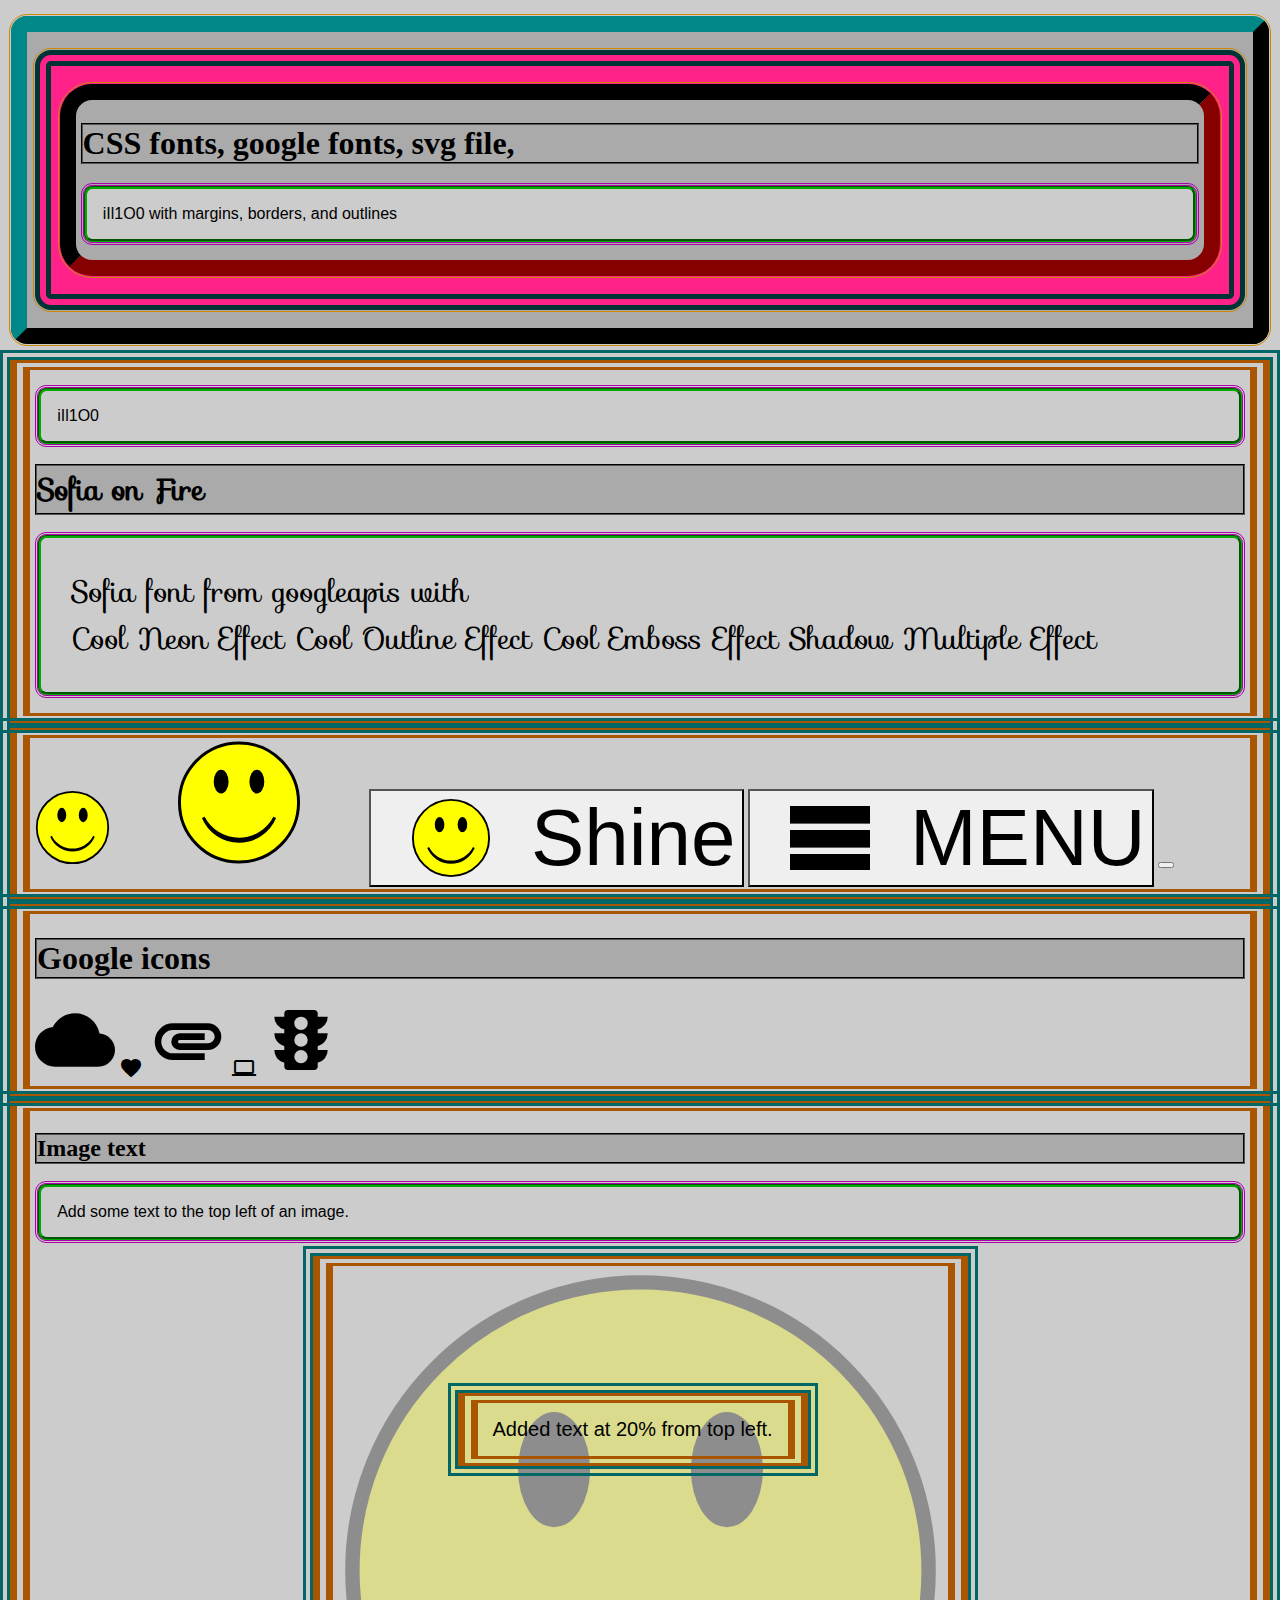
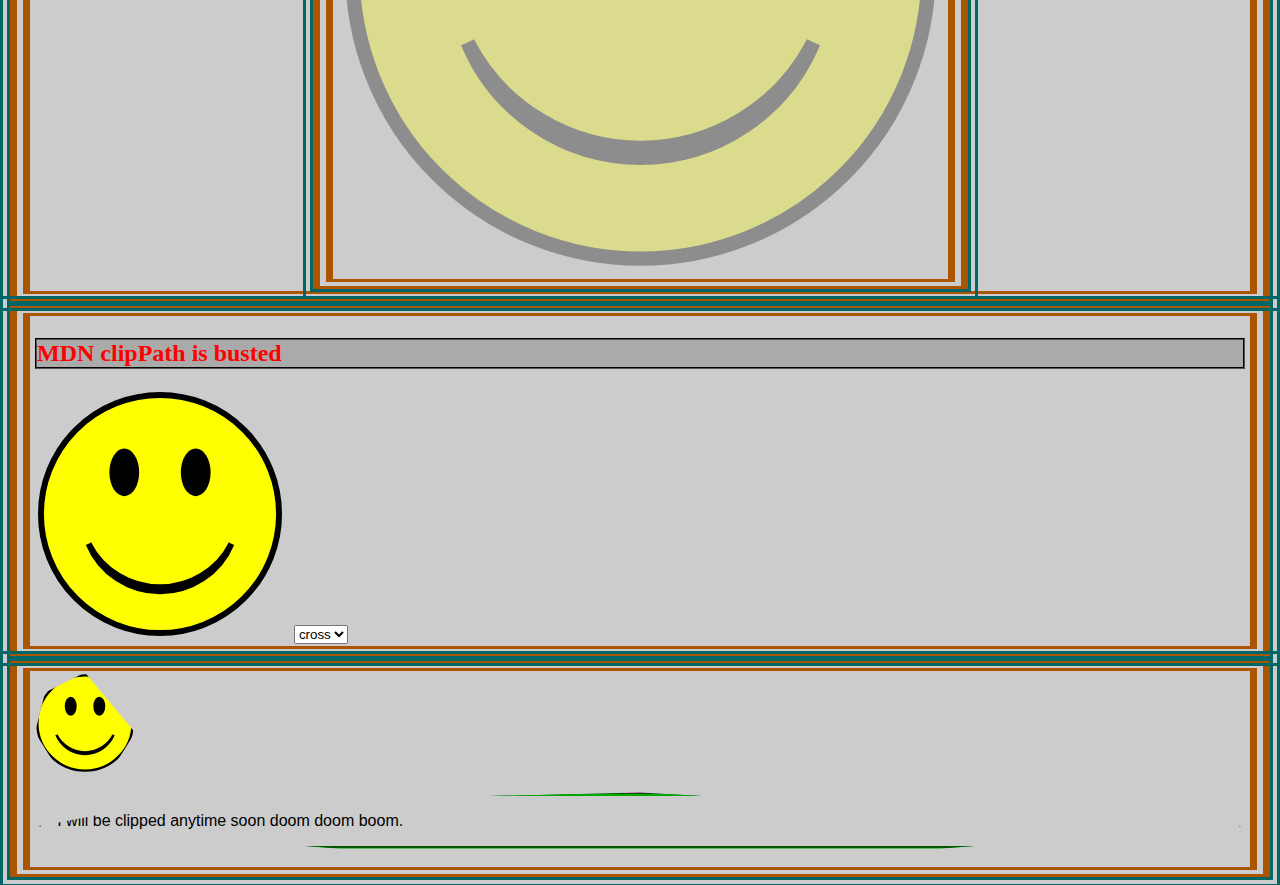
<file: projects/project2024july12/page24jul12.html>
<!doctype html>
<html lang="en-US">
  <head>
    <meta charset="utf-8" />

    
    <!--  
    <meta name="viewport" content="width=device-width" />
    -->

    <title>12JUL24 Project:  Fonts, ...
    </title>

    <link rel="stylesheet" 
    href="https://fonts.googleapis.com/css?family=Sofia&effect=fire | neon | outline | emboss | shadow-multiple">

    <link rel="stylesheet" href="https://fonts.googleapis.com/icon?family=Material+Icons">

    <link href="style24jul12.css" rel="stylesheet">


  </head>
  <body>
    <header> 
        <div id="top1" class="with_margin">
        <div class="with_margin alt_bg">
            <div class="with_margin dim_red">
                
        <h1>CSS fonts, google fonts, svg file, </h1>
        <p>iIl1O0 with margins, borders,
                    and outlines
                </p>
            </div>
        </div>
    </div>
    </header>

<!--    END of INTRO   ----      END of INTRO   ----  -->
    <div>
        <p>iIl1O0</p>
        <!--  font-effect-fire
          is a google fonts class; 
          not a local CSS-->
        <h1 class="sofia1 font-effect-fire">Sofia on Fire</h1>
        <p class="sofia1">
            Sofia font from googleapis with <br>
            <span class="font-effect-neon">Cool Neon Effect</span>
            <span class="sofia1 font-effect-outline">Cool Outline Effect</span>
            <span class="sofia1 font-effect-emboss">Cool Emboss Effect</span>
            <span class="sofia1 font-effect-shadow-multiple">Shadow Multiple Effect</span>
        </p>
    </div>
    <div>
        <img src="SmileyFace.svg" alt="Smiley face" width="75">
        <img src="SmileyFace.svg" alt="Smiley face" height="125" width="250">
        <button class="star1">Shine</button>
        <button class="menu1">MENU</button>
        <button></button>
    </div>
    <div>
        <h1>Google icons</h1>
        <i class="material-icons icons1">cloud</i>
        <i class="material-icons">favorite</i>
        <i class="icons1 material-icons">attachment</i>
        <i class="material-icons">computer</i>
        <i class="material-icons icons1">traffic</i>
    </div>
    <div>
        <h2>Image text</h2>
        <p>Add some text to the top left of an image.</p>
        <div class="container1">
            <img class="img1" src="SmileyFace.svg" width="200">
            <div class="topleft1">Added text at 20% from top left.</div>
        </div>
    </div>

    <div>
        <h2 class="red">MDN clipPath is busted</h2>
        <img id="clipped" src="SmileyFace.svg" width="250">
        <svg height="0" width="0">
            <defs>
                <clipPath id="cross2">
                    <rect x="137" y="110" width="90" height="90"/>
                    <rect x="0" y="110" width="90" height="90"/>
                    <rect x="137" y="0" width="90" height="90"/>
                    <rect x="0" y="0" width="90" height="90"/>
                </clipPath>
            </defs>
        </svg>

        <select id="clipPath">
            <option value="none">none</option>
            <option value="circle(100px at 110px 100px)">circle</option>
            <option value="url(#cross2)" selected>cross</option>
            <option value="inset(20px round 20px)">circle</option>
            <option value="rect(10px 10px 180px 220px round 20px)">rect</option>
            <option value="xywh(0 20% 90% 67% round 0 0 5%)">xywh</option>
            <option value="path('M 0 200 L 0,110 A 110,90 0,0,1 240,100 L 200 340 z')">path</option>
        </select>
    </div>
    <div>
        <img class="clip-me" src="SmileyFace.svg">
        <p class="clip-me">I will be clipped anytime soon doom doom boom.</p>
    </div>

   

    <!--
    <script src="script_template.js"></script>
    -->
  </body>
</html>
</file>
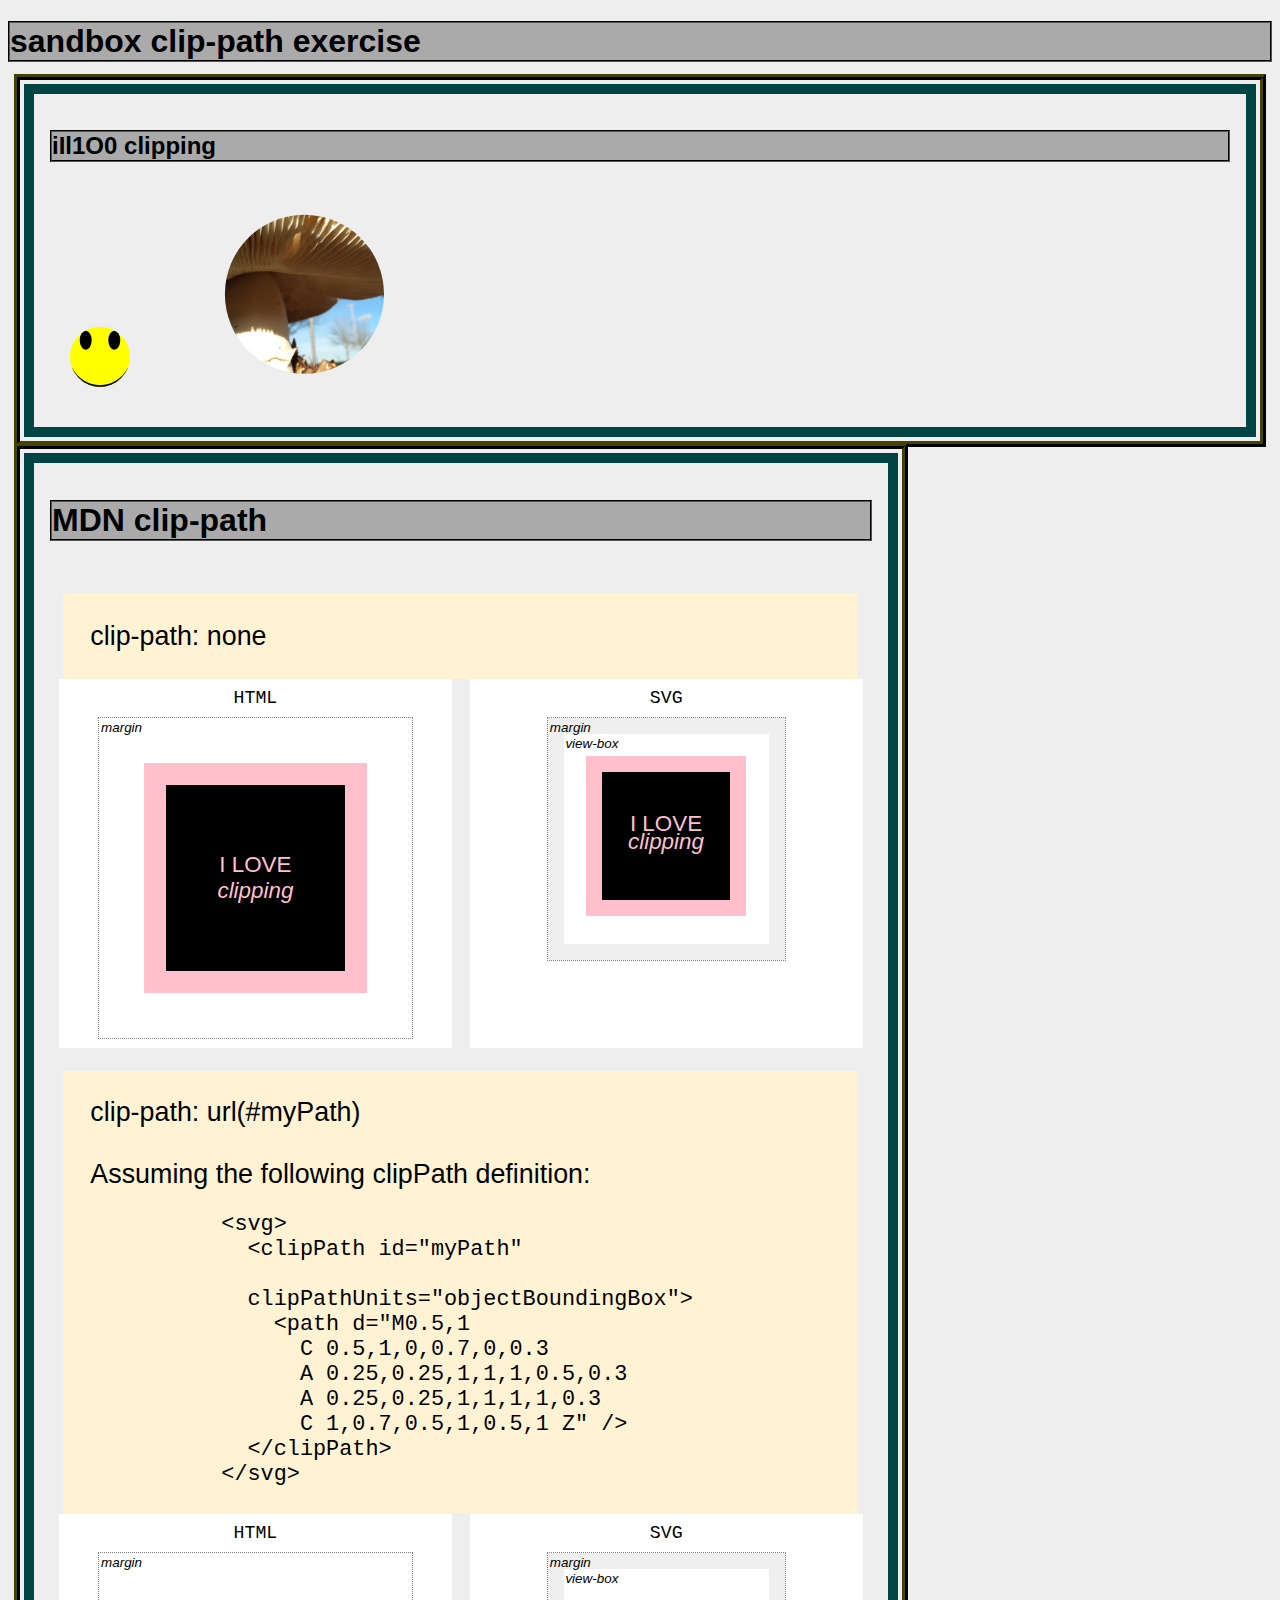
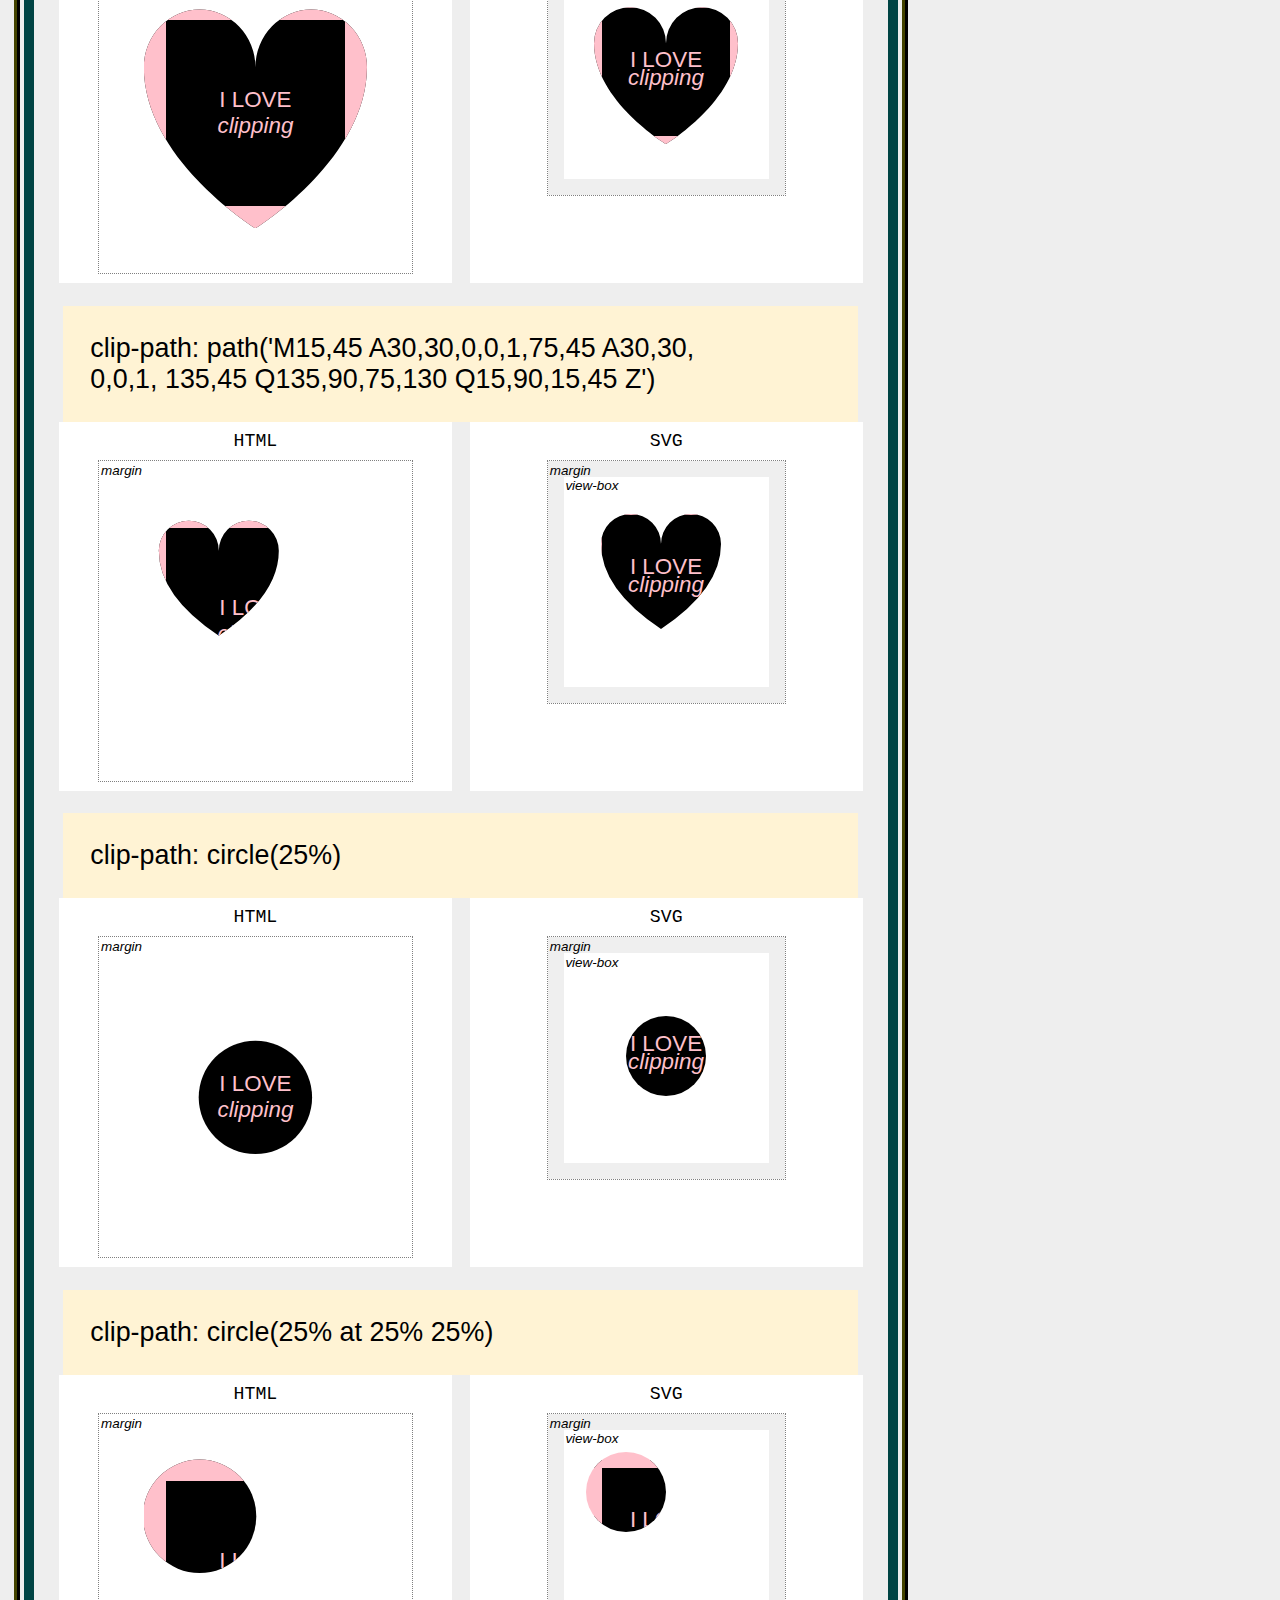
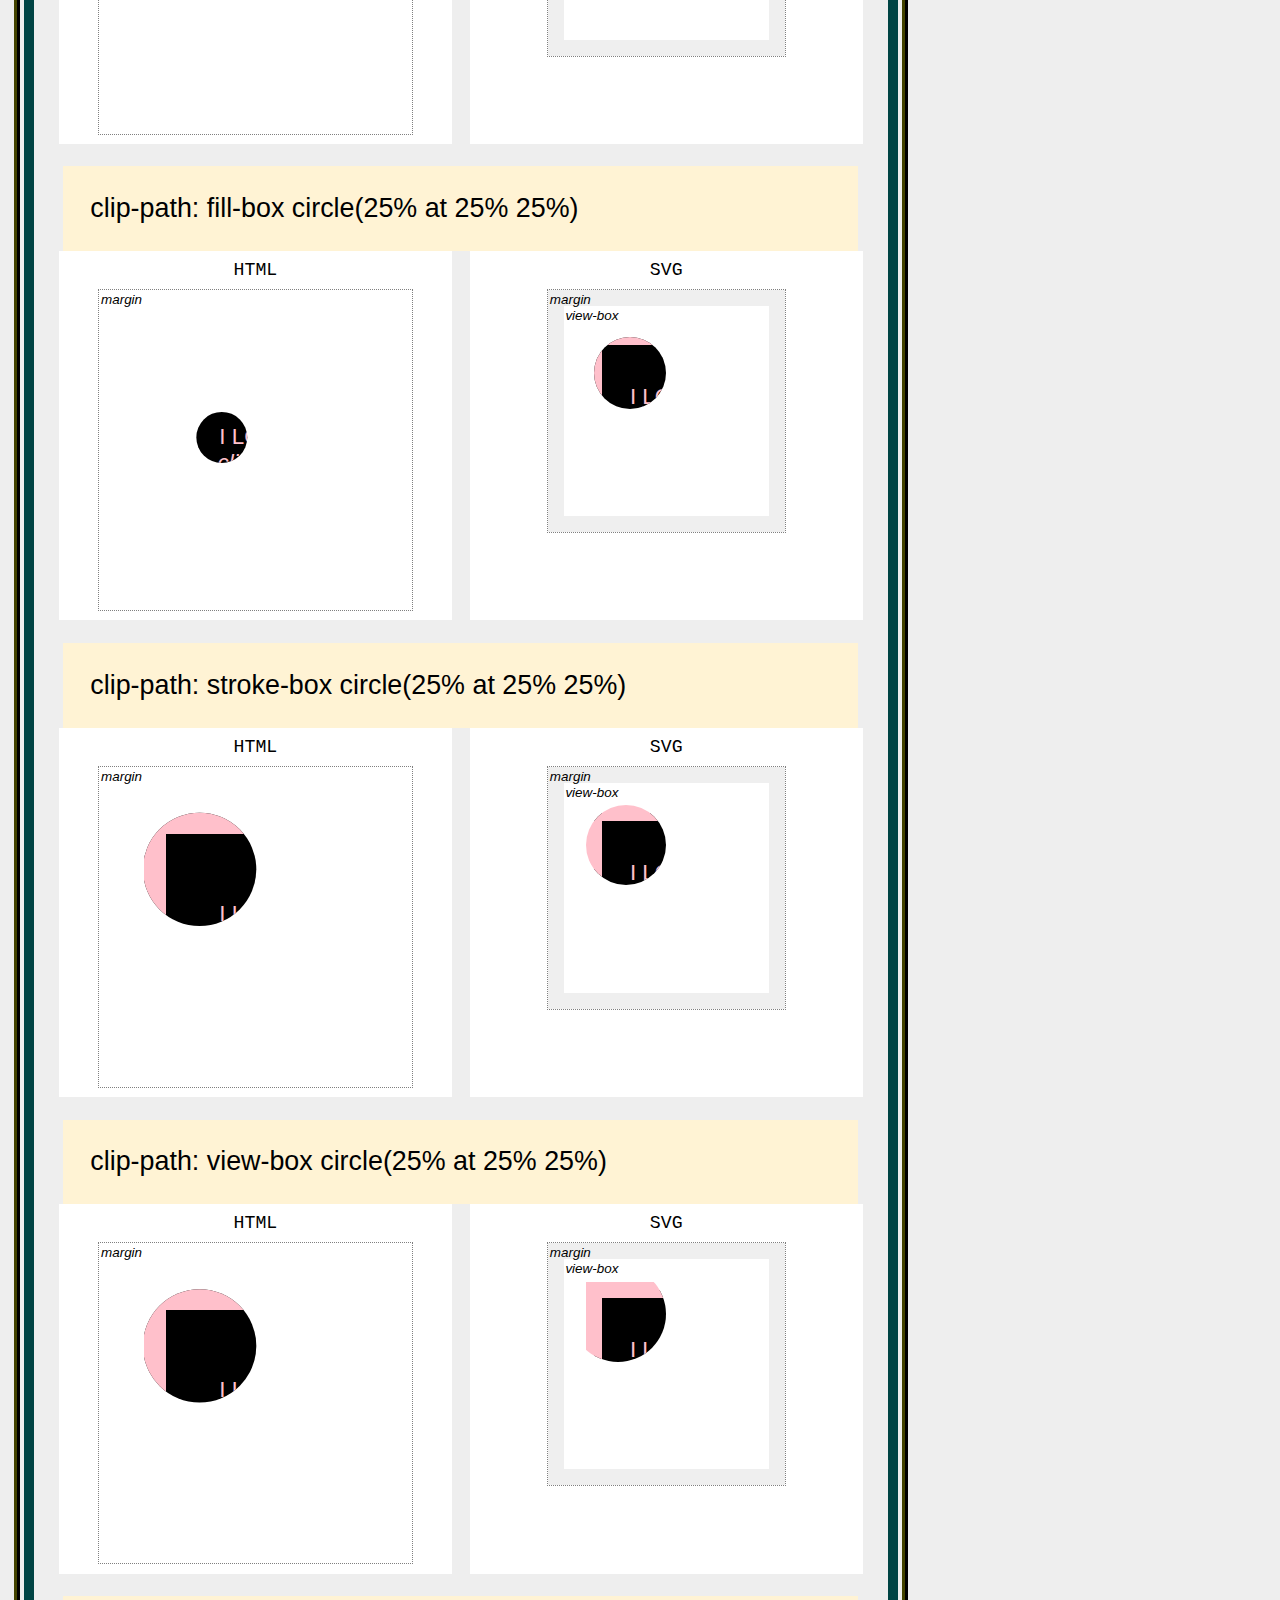
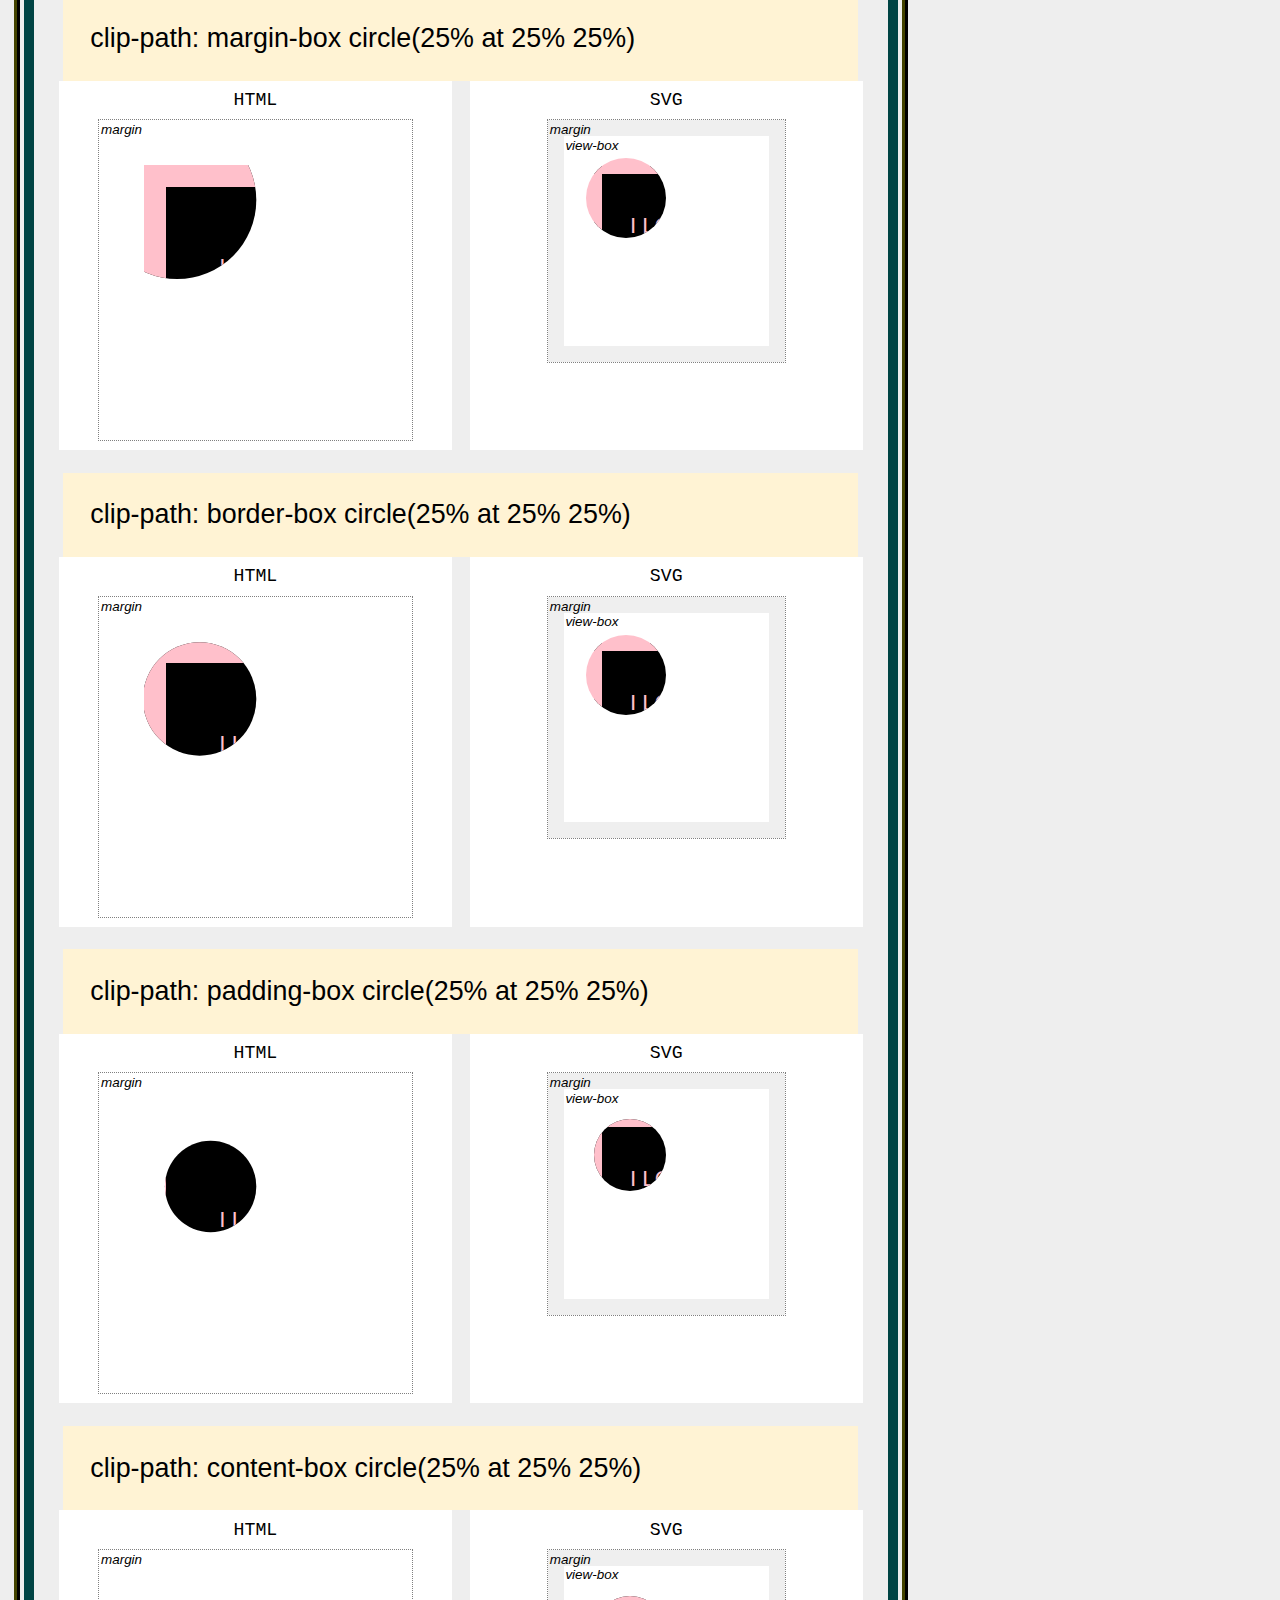
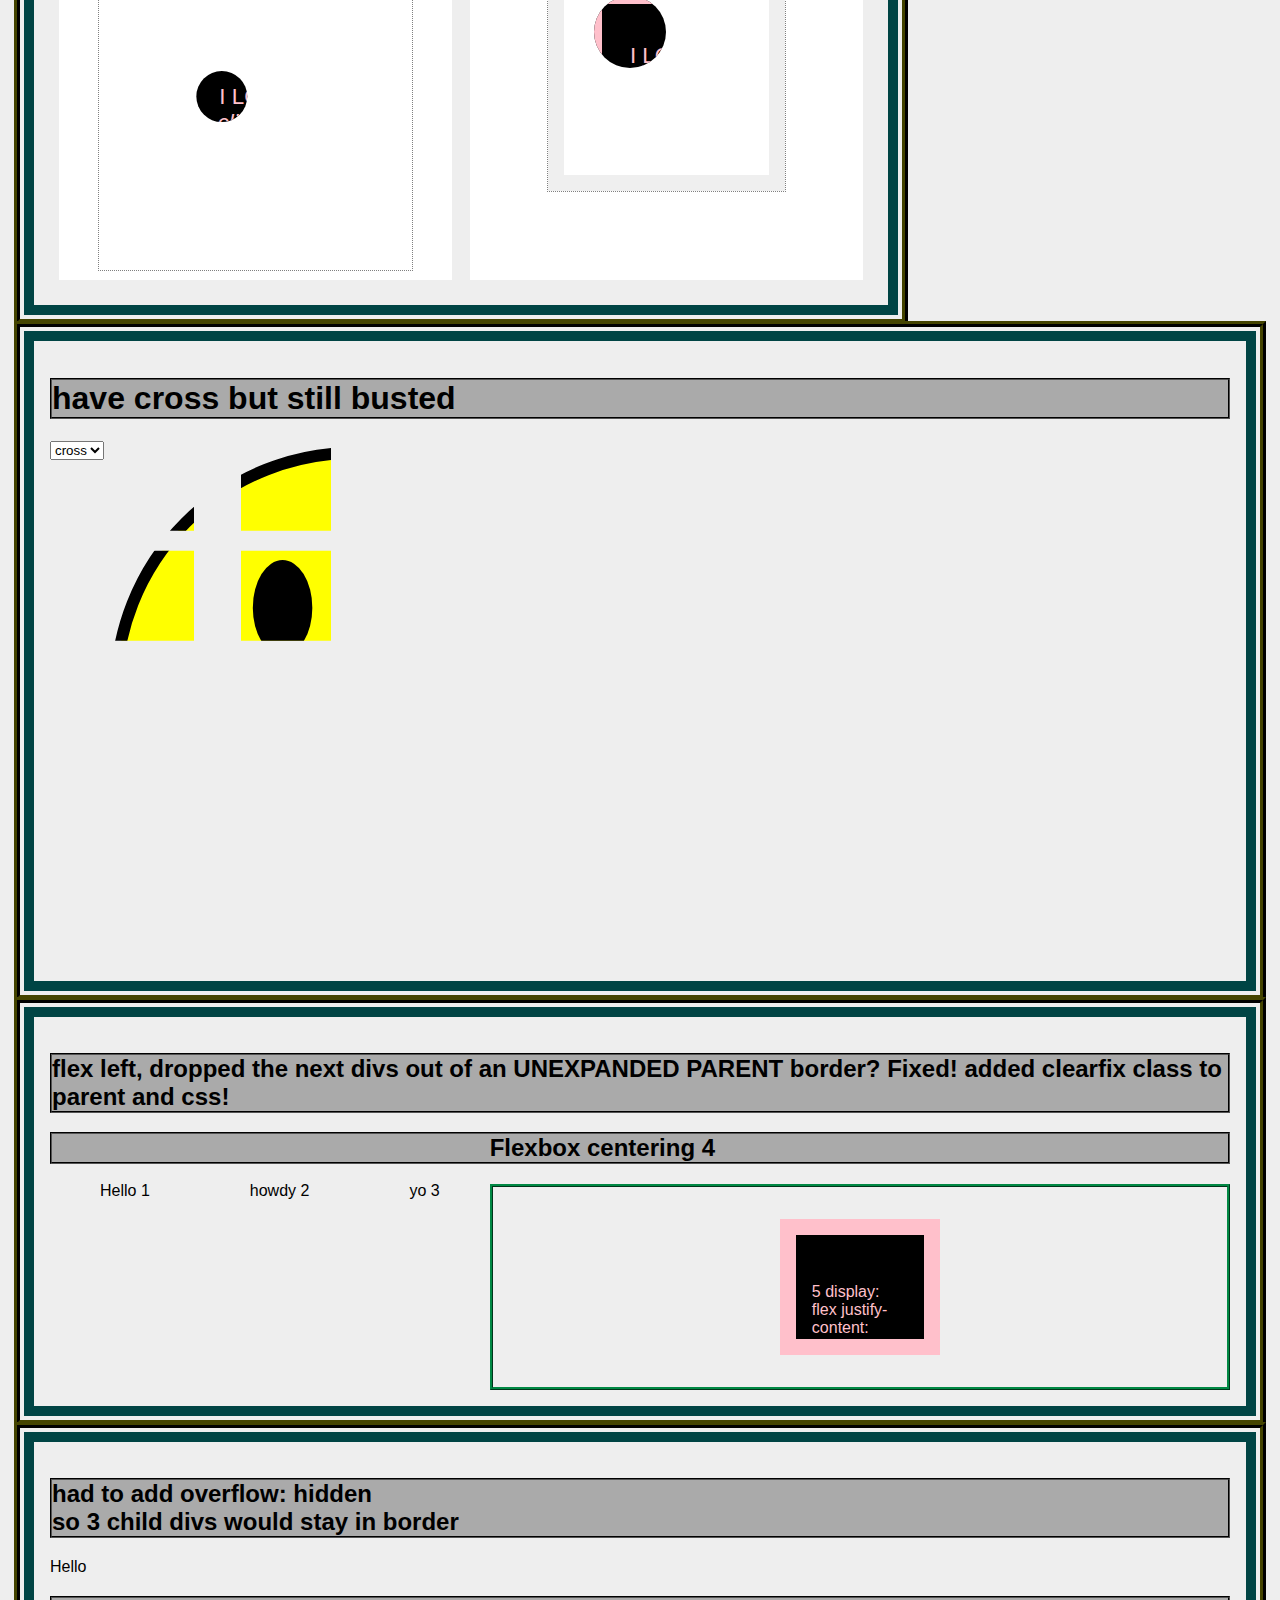
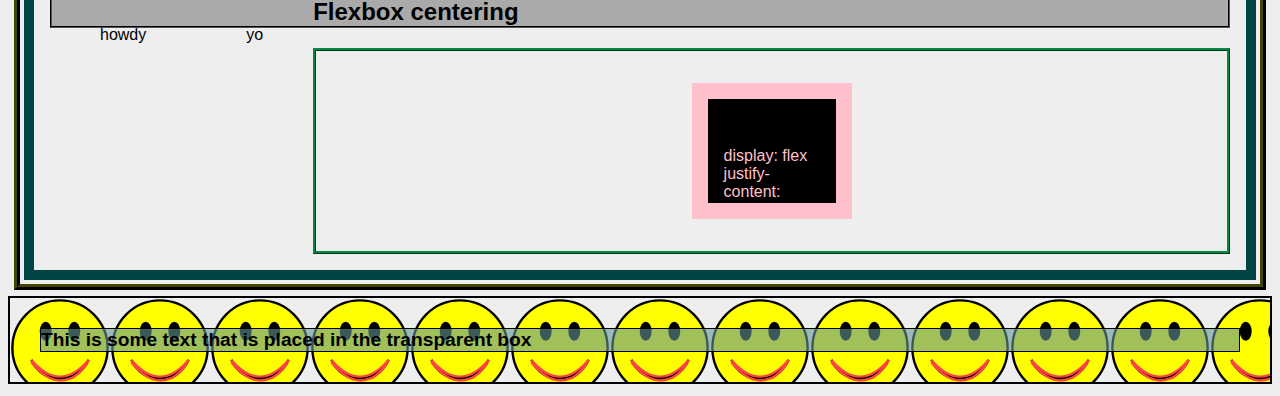
<file: projects/project2024july12/page24jul12A.html>
<!doctype html>
<html lang="en-US">
  <head>
    <meta charset="utf-8" />
    <!--  
    <meta name="viewport" content="width=device-width" />
    -->


    <title>13JUL24 clip path</title>
    <link href="style24jul12A.css" rel="stylesheet">


  </head>
  <body>
    <header>
        <h1>sandbox clip-path exercise</h1>
    </header>


    

    <div class="div1">
        <h2>iIl1O0 clipping</h2>
        <img class="img1" 
        src="SmileyFace.svg" alt="">
        <img class="img1" 
        src="../../resources/images/shroom4160x3120.jpg" alt=""
        width="300px">
    </div>
<!--  Big long MDN clip-path example.  -->
    <div class="div1 div2">
        <h1>MDN clip-path</h1>
        <svg class="defs">
            <defs>
              <clipPath id="myPath" clipPathUnits="objectBoundingBox">
                <path
                  d="M0.5,1 C0.5,1,0,0.7,0,0.3 A0.25,0.25,1,1,1,0.5,0.3 A0.25,0.25,1,1,1,1,0.3 C1,0.7,0.5,1,0.5,1 Z" />
              </clipPath>
            </defs>
          </svg>
          
          <div class="grid">
            <div class="col">
              <div class="note">clip-path: none</div>
              <div class="row">
                <div class="cell">
                  <span>HTML</span>
                  <div class="container">
                    <p class="none">I LOVE<br /><em>clipping</em></p>
                  </div>
                </div>
                <div class="cell">
                  <span>SVG</span>
                  <div class="container view-box">
                    <svg viewBox="0 0 192 192">
                      <g class="none">
                        <rect x="24" y="24" width="144" height="144" />
                        <text x="96" y="91">I LOVE</text>
                        <text x="96" y="109" class="em">clipping</text>
                      </g>
                    </svg>
                  </div>
                </div>
              </div>
          
              <div class="note">
                clip-path: url(#myPath)<br /><br />
                Assuming the following clipPath definition:
                <pre>
          &lt;svg&gt;
            &lt;clipPath id="myPath" <br>
            clipPathUnits="objectBoundingBox"&gt;
              &lt;path d="M0.5,1
                C 0.5,1,0,0.7,0,0.3
                A 0.25,0.25,1,1,1,0.5,0.3
                A 0.25,0.25,1,1,1,1,0.3
                C 1,0.7,0.5,1,0.5,1 Z" /&gt;
            &lt;/clipPath&gt;
          &lt;/svg&gt;</pre
                >
              </div>
              <div class="row">
                <div class="cell">
                  <span>HTML</span>
                  <div class="container">
                    <p class="svg">I LOVE<br /><em>clipping</em></p>
                  </div>
                </div>
                <div class="cell">
                  <span>SVG</span>
                  <div class="container view-box">
                    <svg viewBox="0 0 192 192">
                      <g class="svg">
                        <rect x="24" y="24" width="144" height="144" />
                        <text x="96" y="91">I LOVE</text>
                        <text x="96" y="109" class="em">clipping</text>
                      </g>
                    </svg>
                  </div>
                </div>
              </div>
          
              <div class="note">
                clip-path: path('M15,45 A30,30,0,0,1,75,45 A30,30,<br>0,0,1,
                135,45
                Q135,90,75,130 Q15,90,15,45 Z')
              </div>
              <div class="row">
                <div class="cell">
                  <span>HTML</span>
                  <div class="container">
                    <p class="svg2">I LOVE<br /><em>clipping</em></p>
                  </div>
                </div>
                <div class="cell">
                  <span>SVG</span>
                  <div class="container view-box">
                    <svg viewBox="0 0 192 192">
                      <g class="svg2">
                        <rect x="24" y="24" width="144" height="144" />
                        <text x="96" y="91">I LOVE</text>
                        <text x="96" y="109" class="em">clipping</text>
                      </g>
                    </svg>
                  </div>
                </div>
              </div>
          
              <div class="note">clip-path: circle(25%)</div>
              <div class="row">
                <div class="cell">
                  <span>HTML</span>
                  <div class="container">
                    <p class="shape1">I LOVE<br /><em>clipping</em></p>
                  </div>
                </div>
                <div class="cell">
                  <span>SVG</span>
                  <div class="container view-box">
                    <svg viewBox="0 0 192 192">
                      <g class="shape1">
                        <rect x="24" y="24" width="144" height="144" />
                        <text x="96" y="91">I LOVE</text>
                        <text x="96" y="109" class="em">clipping</text>
                      </g>
                    </svg>
                  </div>
                </div>
              </div>
          
              <div class="note">clip-path: circle(25% at 25% 25%)</div>
              <div class="row">
                <div class="cell">
                  <span>HTML</span>
                  <div class="container">
                    <p class="shape2">I LOVE<br /><em>clipping</em></p>
                  </div>
                </div>
                <div class="cell">
                  <span>SVG</span>
                  <div class="container view-box">
                    <svg viewBox="0 0 192 192">
                      <g class="shape2">
                        <rect x="24" y="24" width="144" height="144" />
                        <text x="96" y="91">I LOVE</text>
                        <text x="96" y="109" class="em">clipping</text>
                      </g>
                    </svg>
                  </div>
                </div>
              </div>
          
              <div class="note">clip-path: fill-box circle(25% at 25% 25%)</div>
              <div class="row">
                <div class="cell">
                  <span>HTML</span>
                  <div class="container">
                    <p class="shape3">I LOVE<br /><em>clipping</em></p>
                  </div>
                </div>
                <div class="cell">
                  <span>SVG</span>
                  <div class="container view-box">
                    <svg viewBox="0 0 192 192">
                      <g class="shape3">
                        <rect x="24" y="24" width="144" height="144" />
                        <text x="96" y="91">I LOVE</text>
                        <text x="96" y="109" class="em">clipping</text>
                      </g>
                    </svg>
                  </div>
                </div>
              </div>
          
              <div class="note">clip-path: stroke-box circle(25% at 25% 25%)</div>
              <div class="row">
                <div class="cell">
                  <span>HTML</span>
                  <div class="container">
                    <p class="shape4">I LOVE<br /><em>clipping</em></p>
                  </div>
                </div>
                <div class="cell">
                  <span>SVG</span>
                  <div class="container view-box">
                    <svg viewBox="0 0 192 192">
                      <g class="shape4">
                        <rect x="24" y="24" width="144" height="144" />
                        <text x="96" y="91">I LOVE</text>
                        <text x="96" y="109" class="em">clipping</text>
                      </g>
                    </svg>
                  </div>
                </div>
              </div>
          
              <div class="note">clip-path: view-box circle(25% at 25% 25%)</div>
              <div class="row">
                <div class="cell">
                  <span>HTML</span>
                  <div class="container">
                    <p class="shape5">I LOVE<br /><em>clipping</em></p>
                  </div>
                </div>
                <div class="cell">
                  <span>SVG</span>
                  <div class="container view-box">
                    <svg viewBox="0 0 192 192">
                      <g class="shape5">
                        <rect x="24" y="24" width="144" height="144" />
                        <text x="96" y="91">I LOVE</text>
                        <text x="96" y="109" class="em">clipping</text>
                      </g>
                    </svg>
                  </div>
                </div>
              </div>
          
              <div class="note">clip-path: margin-box circle(25% at 25% 25%)</div>
              <div class="row">
                <div class="cell">
                  <span>HTML</span>
                  <div class="container">
                    <p class="shape6">I LOVE<br /><em>clipping</em></p>
                  </div>
                </div>
                <div class="cell">
                  <span>SVG</span>
                  <div class="container view-box">
                    <svg viewBox="0 0 192 192">
                      <g class="shape6">
                        <rect x="24" y="24" width="144" height="144" />
                        <text x="96" y="91">I LOVE</text>
                        <text x="96" y="109" class="em">clipping</text>
                      </g>
                    </svg>
                  </div>
                </div>
              </div>
          
              <div class="note">clip-path: border-box circle(25% at 25% 25%)</div>
              <div class="row">
                <div class="cell">
                  <span>HTML</span>
                  <div class="container">
                    <p class="shape7">I LOVE<br /><em>clipping</em></p>
                  </div>
                </div>
                <div class="cell">
                  <span>SVG</span>
                  <div class="container view-box">
                    <svg viewBox="0 0 192 192">
                      <g class="shape7">
                        <rect x="24" y="24" width="144" height="144" />
                        <text x="96" y="91">I LOVE</text>
                        <text x="96" y="109" class="em">clipping</text>
                      </g>
                    </svg>
                  </div>
                </div>
              </div>
          
              <div class="note">clip-path: padding-box circle(25% at 25% 25%)</div>
              <div class="row">
                <div class="cell">
                  <span>HTML</span>
                  <div class="container">
                    <p class="shape8">I LOVE<br /><em>clipping</em></p>
                  </div>
                </div>
                <div class="cell">
                  <span>SVG</span>
                  <div class="container view-box">
                    <svg viewBox="0 0 192 192">
                      <g class="shape8">
                        <rect x="24" y="24" width="144" height="144" />
                        <text x="96" y="91">I LOVE</text>
                        <text x="96" y="109" class="em">clipping</text>
                      </g>
                    </svg>
                  </div>
                </div>
              </div>
          
              <div class="note">clip-path: content-box circle(25% at 25% 25%)</div>
              <div class="row">
                <div class="cell">
                  <span>HTML</span>
                  <div class="container">
                    <p class="shape9">I LOVE<br /><em>clipping</em></p>
                  </div>
                </div>
                <div class="cell">
                  <span>SVG</span>
                  <div class="container view-box">
                    <svg viewBox="0 0 192 192">
                      <g class="shape9">
                        <rect x="24" y="24" width="144" height="144" />
                        <text x="96" y="91">I LOVE</text>
                        <text x="96" y="109" class="em">clipping</text>
                      </g>
                    </svg>
                  </div>
                </div>
              </div>
            </div>
          </div>

    </div>


    <div class="div1">
        <h1> have cross but still busted</h1>
        <img id="clipped" src="SmileyFace.svg" alt="MDN logo" 
        width="500px"/>
<svg height="0" width="0">
  <defs>
    <clipPath id="cross">
      <rect y="110" x="137" width="90" height="90" />
      <rect x="0" y="110" width="90" height="90" />
      <rect x="137" y="0" width="90" height="90" />
      <rect x="0" y="0" width="90" height="90" />
    </clipPath>
  </defs>
</svg>

<select id="clipPath">
  <option value="none">none</option>
  <option value="circle(100px at 110px 100px)">circle</option>
  <option value="url(#cross)" selected>cross</option>
  <option value="inset(20px round 20px)">inset</option>
  <option value="rect(10px 10px 180px 220px round 20px)">rect</option>
  <option value="xywh(0 20% 90% 67% round 0 0 5% 5px)">xywh</option>
  <option value="path('M 0 200 L 0,110 A 110,90 0,0,1 240,100 L 200 340 z')">
    path
  </option>
</select>


    </div>

    <div class="div1 clearfix">
        <h2>flex left, dropped the next divs out of an UNEXPANDED PARENT border?
            Fixed! added clearfix class to parent and css!
        </h2>
        <div class="box2">Hello 1</div>
        <div class="box2">howdy 2</div>
        <div class="box2">yo 3</div>
        <h2>Flexbox centering 4</h2>
        <div class="center2">
            <p>5 display: flex justify-content: center 5</p>
        </div>
    </div>
    
    
    <div class="div1 div4">
        <h2>had to add overflow: hidden <br>
        so 3 child divs would stay in border</h2>
        <div >Hello</div>
        <div class="box2">howdy</div>
        <div class="box2">yo</div>
        <h2>Flexbox centering</h2>
        <div class="center2">
            <p>display: flex justify-content: center</p>
        </div>
    </div>
    <div class="div5">
        <div class="transbox1">
            <strong>This is some text that is placed in the transparent box</strong>
        </div>
    </div>
    
  </body>
</html>
</file>
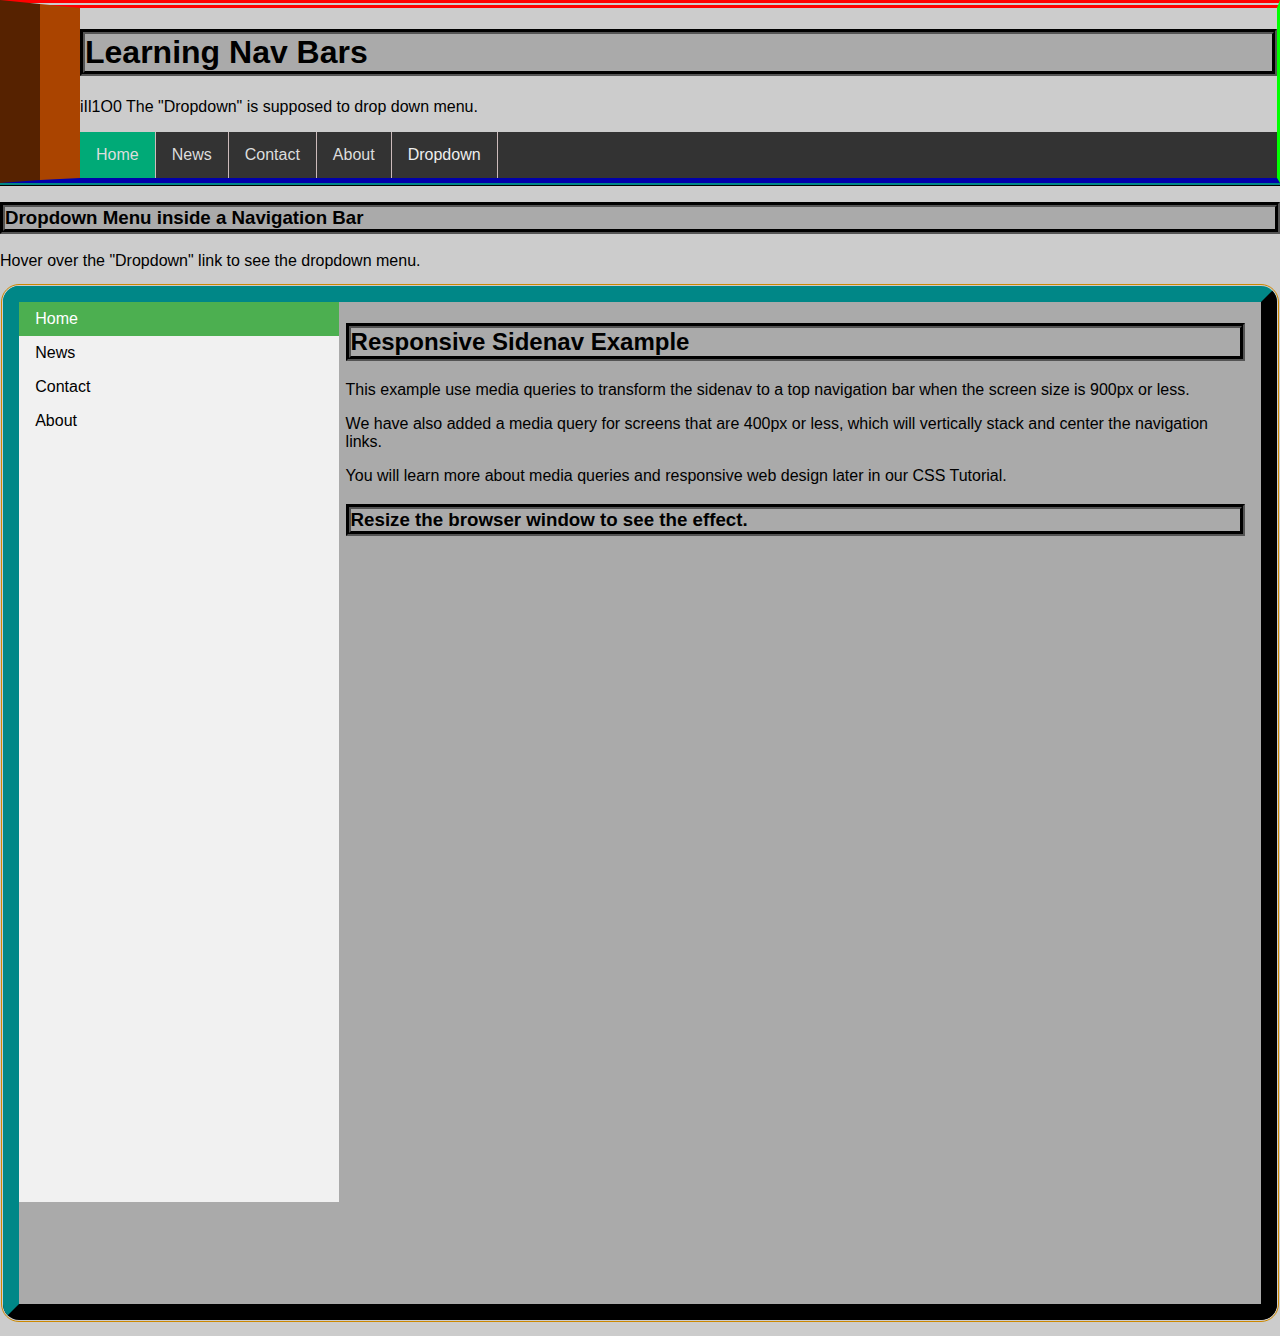
<file: projects/project2024july12/page24jul14.html>
<!doctype html>
<html lang="en-US">
  <head>
    <meta charset="utf-8" />

    <meta name="viewport" content="width=device-width" />
    

    <title>14JUL24 NAV</title>
    <link href="style24jul14.css" rel="stylesheet">


  </head>
  <body>
    <header class="div1 clearfix">
        <h1 id="top">Learning Nav Bars</h1>
            <p>iIl1O0  The "Dropdown" is supposed to drop down menu.</p>
    <ul class="nav">
        <li class="NavHli">
            <a class="active a1" href="#top">Home</a></li>
        <li class="NavHli">
            <a class="a1" href="">News</a></li>
        <li class="NavHli">
            <a class="a1"href="">Contact</a></li>
        <li class="NavHli">
            <a class="a1" href="">About</a></li>
        <li class="NavHli dropdown">
            <a class="dropbtn" 
            href="javascript:void(0)"
            >Dropdown</a></li>
            <div class="dropdown-content">
                <a class="a2" href="#">Link 1</a>
                <a class="a2" href="#">Link 2</a>
                <a class="a2" href="#">Link 3</a>
            </div>
    </ul>
</header>
<h3>Dropdown Menu inside a Navigation Bar</h3>
<p>Hover over the "Dropdown" link to see the dropdown menu.</p>



    <div class="with_margin">

        

<ul class="sidenav">
  <li><a class="active" href="#home">Home</a></li>
  <li><a href="#news">News</a></li>
  <li><a href="#contact">Contact</a></li>
  <li><a href="#about">About</a></li>
</ul>

<div class="content">
  <h2>Responsive Sidenav Example</h2>
  <p>This example use media queries to transform the sidenav to a top navigation bar when the screen size is 900px or less.</p>
  <p>We have also added a media query for screens that are 400px or less, which will vertically stack and center the navigation links.</p>
  <p>You will learn more about media queries and responsive web design later in our CSS Tutorial.</p>
  <h3>Resize the browser window to see the effect.</h3>
</div>

</div>


  </body>
</html>
</file>
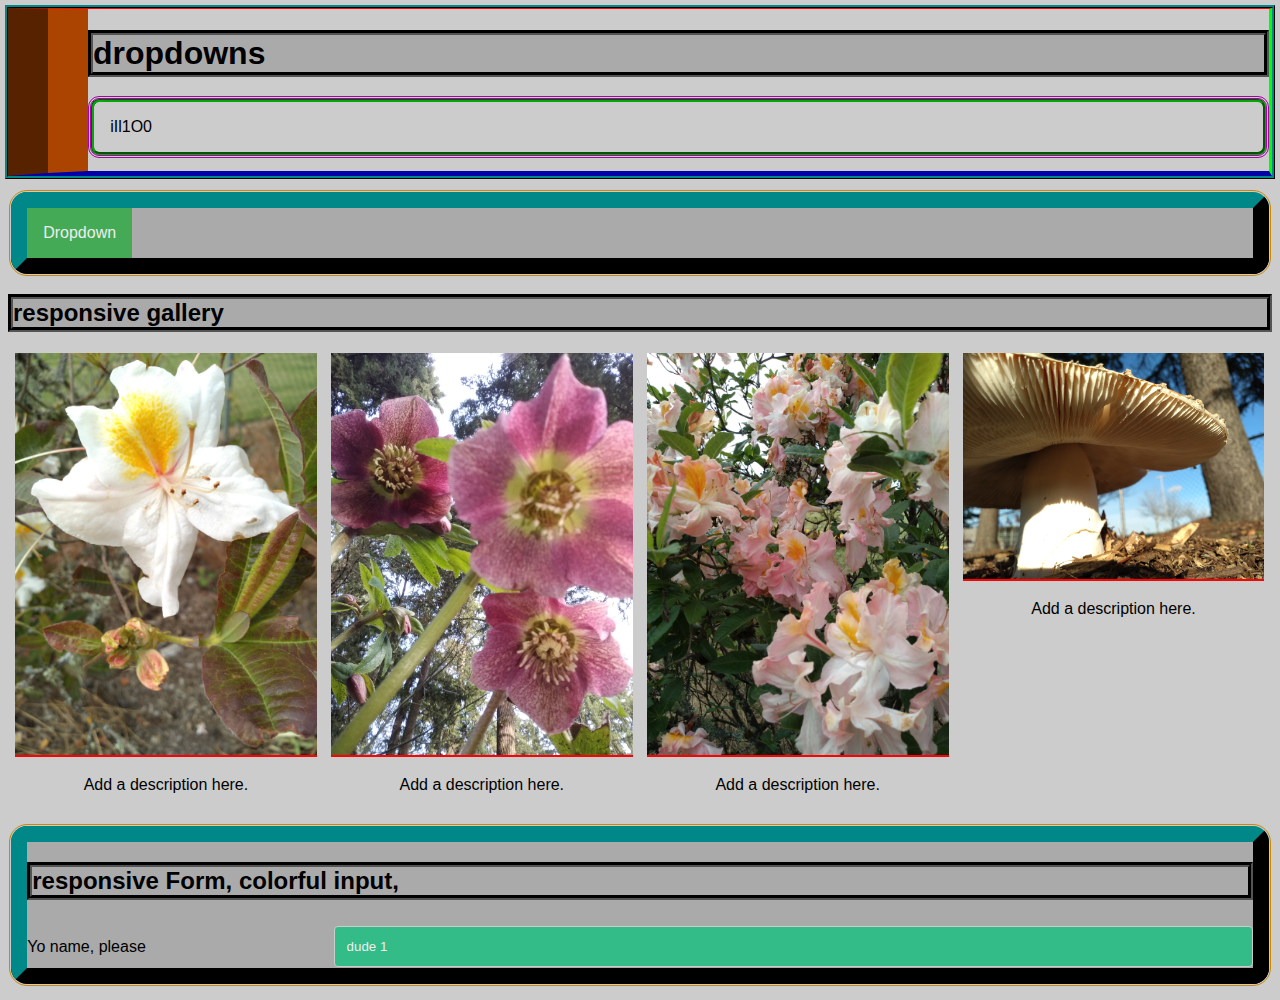
<file: projects/project2024july12/page24july14A.html>
<!doctype html>
<html lang="en-US">
  <head>
    <meta charset="utf-8" />
    <!--  
    <meta name="viewport" content="width=device-width" />
    -->


    <title>14JUL24
        drop down menu </title>
    <link href="style24july14A.css" rel="stylesheet">


  </head>
  <body>
    <header>
    <div class="div1">
        <h1>dropdowns</h1>
        <p class="p1">iIl1O0</p>
    </div>
    </header>

    <div class="with_margin">

        <div class="dropdown">
            <button class="dropbtn">Dropdown</button>
            <div class="dropdown-content">
                <a href="#">Link 1</a>
                <a href="#">Link 2</a>
                <a href="#">Link 3</a>
            </div>
            </div>
        </div>
    </div>

    
    <h2>responsive gallery</h2>
    <div class="responsive">
      <div class="gallery">
        <a target="_blank" href="../../resources/images/flower3120x4160.jpg">
          <img src="../../resources/images/flower3120x4160.jpg" alt="" width="600">
        </a>
        <div class="desc">Add a description here.</div>
      </div>
    </div>

    <div class="responsive">
      <div class="gallery">
        <a target="_blank" href="../../resources/images/flowers1944x2592.jpg">
          <img src="../../resources/images/flowers1944x2592.jpg" alt="" width="600">
        </a>
        <div class="desc">Add a description here.</div>
      </div>
    </div>

    <div class="responsive">
      <div class="gallery">
        <a target="_blank" href="../../resources/images/flowers3120x4160.jpg">
          <img src="../../resources/images/flowers3120x4160.jpg" alt="" width="600">
        </a>
        <div class="desc">Add a description here.</div>
      </div>
    </div>
      
    <div class="responsive">
    <div class="gallery">
      <a target="_blank" href="../../resources/images/shroom4160x3120.jpg">
        <img src="../../resources/images/shroom4160x3120.jpg" alt="" width="600">
      </a>
      <div class="desc">Add a description here.</div>
    </div>
  </div>

  <div class="clearfix"></div>


  <div class="with_margin">
    <h2>responsive Form, colorful input, </h2>

    <form>
      <div class="row">
        <div class="col-25">
      <label for="fname">Yo name, please</label>
    </div>
    <div class="col-75">
      <input type="text" id="fname" name="fname" value="dude 1">
    </div>
    </div>
    </form>
  </div>

    <!--
    <script src="script_template.js"></script>
    -->
  </body>
</html>
</file>
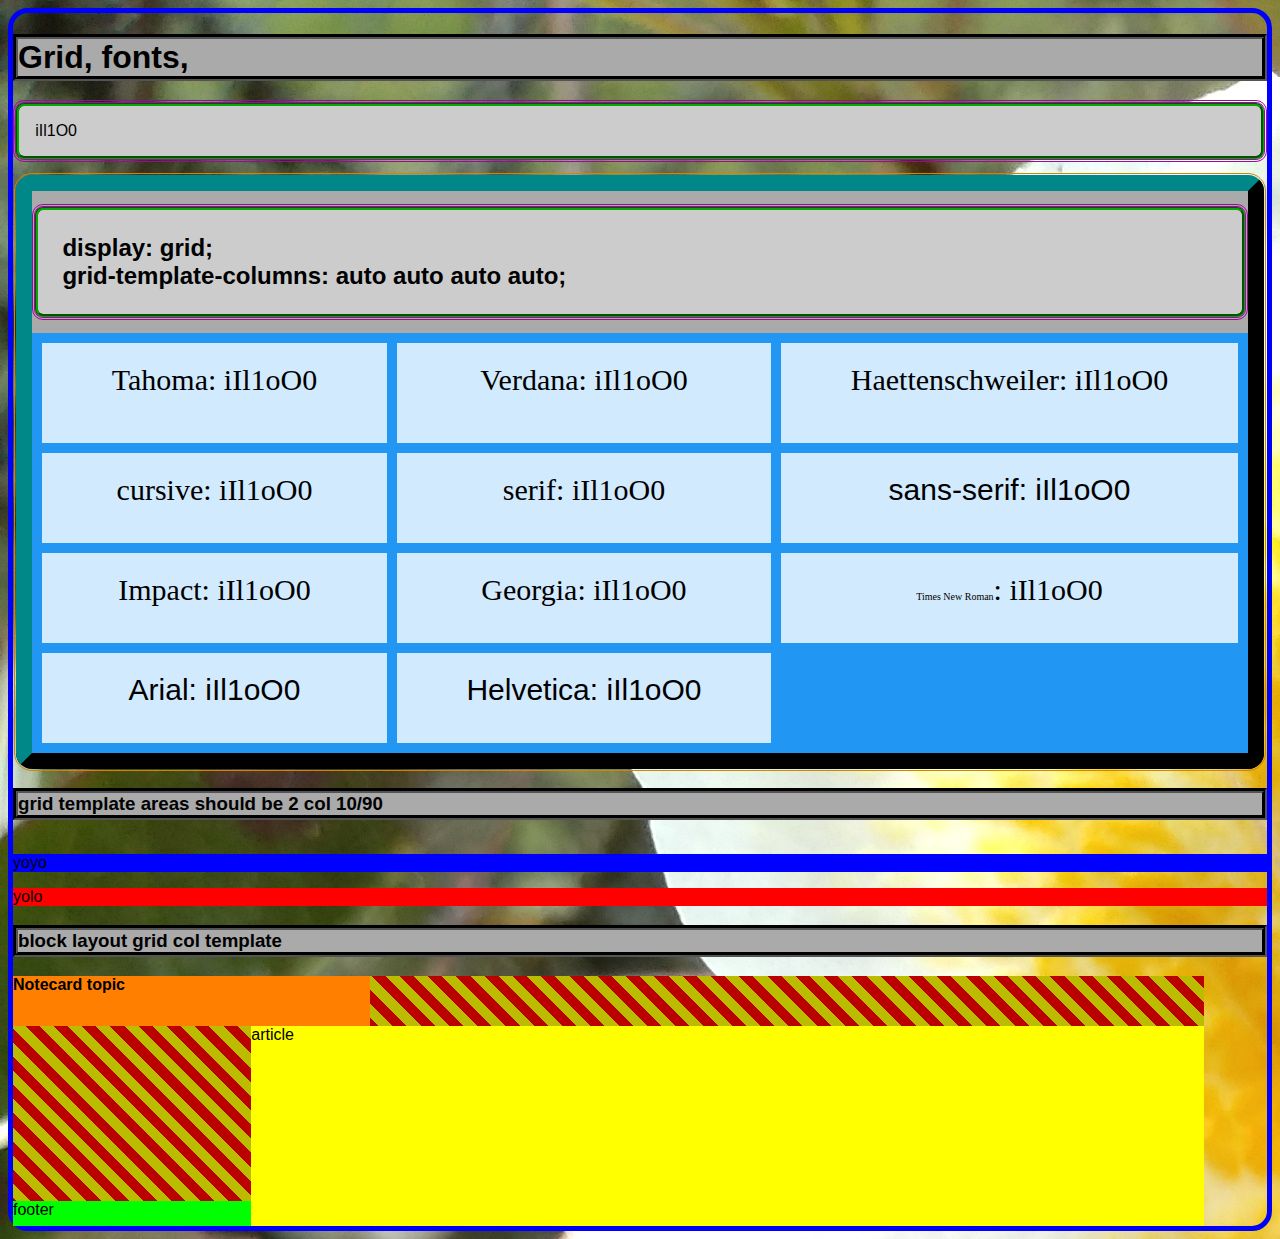
<file: projects/project2024july12/page24july19.html>
<!doctype html>
<html lang="en-US">
  <head>
    <meta charset="utf-8" />
    <!--  
    <meta name="viewport" content="width=device-width" />
    -->


    <title>PLAY with grid, fonts,  </title>
    <link href="style24july19.css" rel="stylesheet">


  </head>
  <body>
    <header>
    <div>
        <h1>Grid, fonts, </h1>
        <p class="p1">iIl1O0</p>
    </div>
    </header>

    <div class="with_margin ">
        <h2 class="p1">display: grid; <br>grid-template-columns: auto auto auto auto;</h2>
        <div id="grid1">
            <div style="font-family: Tahoma;">Tahoma:  iIl1oO0</div>

            <div style="font-family: Verdana;">Verdana:  iIl1oO0</div>
            <div style="font-family:Haettenschweiler;">Haettenschweiler:  iIl1oO0</div>
            <div style="font-family:cursive;">cursive:  iIl1oO0</div>
            <div style="font-family: serif;">serif:  iIl1oO0</div>
            <div style="font-family:sans-serif;">sans-serif:  iIl1oO0</div>
            <div style="font-family: Impact;">Impact:  iIl1oO0</div>
            <div style="font-family:  Georgia;">Georgia:  iIl1oO0</div>
            <div style="font-family: Times New Roman"><span style="font-size: x-small;">Times New Roman</span>:  iIl1oO0</div>
            <div style="font-family: Arial;">Arial:  iIl1oO0</div>
            <div style="font-family: Helvetica;">Helvetica:  iIl1oO0</div>
        </div>
    </div>


    <h3>grid template areas should be 2 col 10/90</h3>
    <div id="twoColGrid">
        </div>
        <div class="bg--blue">
            <p>yoyo</p>

        </div>

        <div class="bg--red">
            <p>yolo</p>
        </div>
    </div>

    <h3>block layout grid col template</h3>
    <div class="notecard bg--barberRW">
        <header class="header1"><b>Notecard topic</b></header>
        <article class="article1">article</article>
        <footer class="footer1">footer</footer>
    </div>

    <!--
    <script src="script_template.js"></script>
    -->
  </body>
</html>
</file>
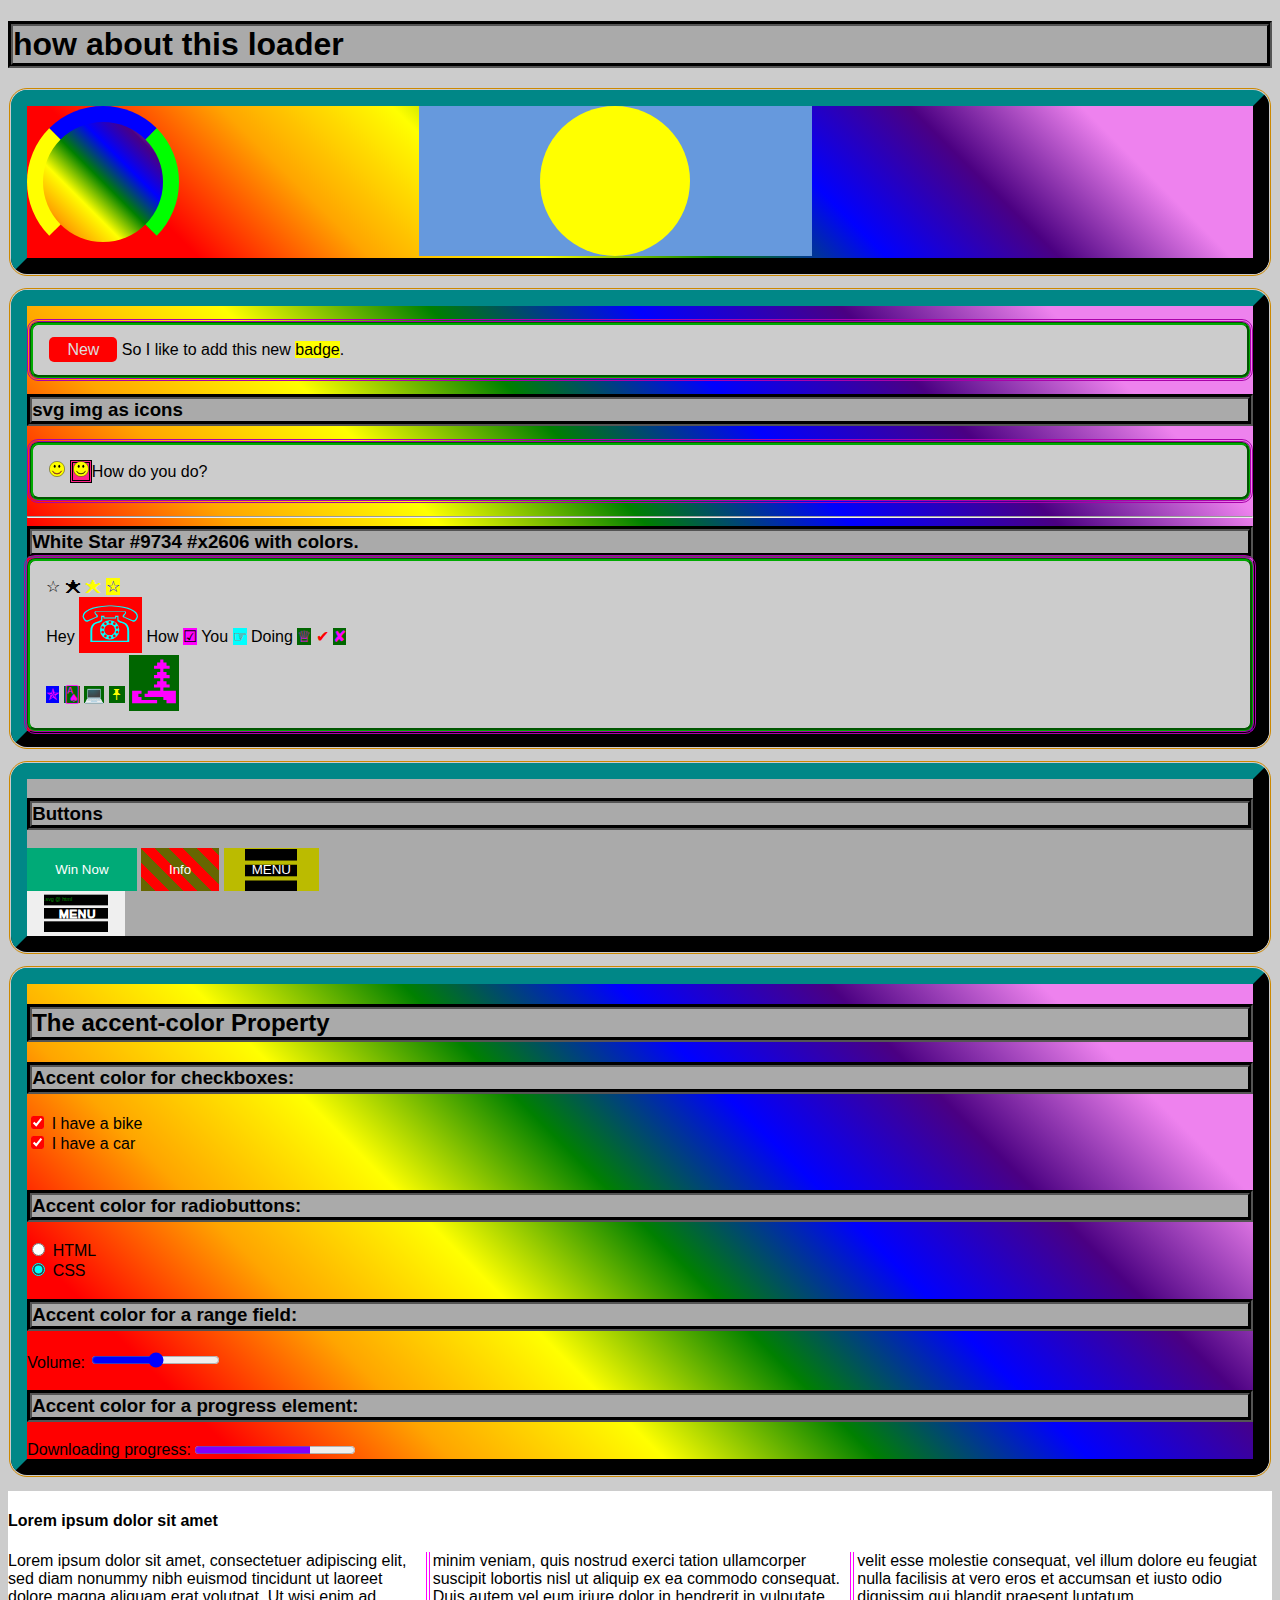
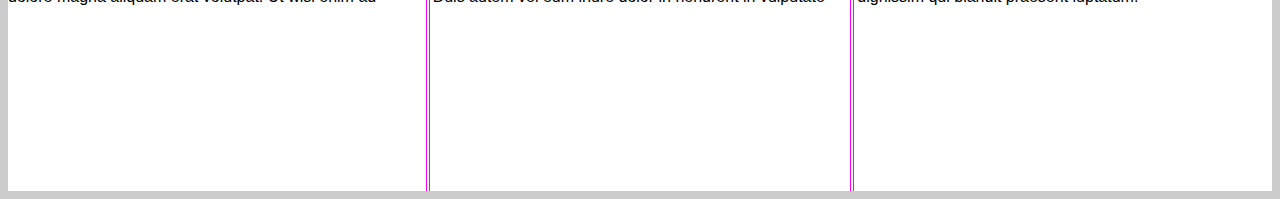
<file: projects/project2024july12/pageSnippets2024.html>
<!doctype html>
<html lang="en-US">
  <head>
    <meta charset="utf-8" />
    <meta name="viewport" content="width=device-width" />
    


    <title>snippets and bling 2024 </title>

    <link href="styleSnippets2024.css" rel="stylesheet">

    <link rel="icon" type="image/x-icon" href="../../resources/images/SmileyFace.svg">

  </head>
  <body>
    <header>
    <div>
        <h1>how about this loader</h1>
    </div>
    </header>

    <div class="with_margin bg--rainbow">
        <div class="container">
        <div class="loader"></div>
    </div>

        <div class="container window">
        <div class="sun"></div>
    </div>
    <div class="clearfix"></div>
</div>

<div class="with_margin bg--rainbow">
    
    <p class="p1"><span class="badge">New</span>
        So I like to add this new <mark>badge</mark>.</p>

        <h3 class="margin0">svg img as icons</h3>
        
    <p class="p1">
        <span><img height="16px" src="../../resources/images/SmileyFace.svg"></span>
        <span class="alt_bg"><img src="SmileyFace.svg"  height="16px"></span>How do you do?
    </p>
    <hr>
    <h3 class="margin0"> White Star #9734 #x2606 with colors.</h3>
    <p class="p1 margin0">
        &#x2606 &#x1f7ca
        <span class="--yellow">&#128970</span>
        <span class="--blue bg--yellow">&#9734</span>
        <br>
        Hey
        <span class="--large --cyan bg--red">&#9743</span>
        How
        <span class="--green bg--magenta">&#9745</span>
        You
        <span class="--red bg--cyan">&#9758</span>
        Doing
        <span class="--magenta bg--dk_green">&#9813</span>
        <span class="--red">&#10004</span>
        <span class="--magenta bg--dk_green">&#10008</span>
        <br>
        <span class="--magenta bg--blue">&#10031</span>
        <span class="--magenta bg--dk_green">&#x1f0a1</span>
        <span class="bg--dk_green">&#x1f4bb</span>
        <span class="--yellow bg--dk_green">&#x1f588</span>
        <span class="--large --magenta bg--dk_green">&#x1f3de</span>
    </p>
</div>

    <div class="with_margin">
        <h3>Buttons</h3>
        <button class="btn1 success">Win Now</button>
        <button class="btn1 info">Info</button>
        <button class="btn1 menu3">MENU</button>
        <br>
        <button class="btn1 menu4" 
        aria-label="Menu">
            <svg aria-hidden="true" 
            xmlns="http://www.w3.org/2000/svg" 
            viewBox="10 0 100 75" width="70" height="40">
                <rect y="5" width="120" height="20" />
                <rect id="burgerBar2" y="30" width="120" height="20"/>
                <rect y="55" width="120" height="20"/>
                <text x="28" y="48" fill="#fff"
                letter-spacing="1.2"
                font-size="22"
                stroke-width="2"
                stroke="#fff">MENU</text>
                <text x="0" y="16" fill="#090"
                font-size="10">.svg @ html</text>
              </svg>
            </button>
        
</div>

<div class="with_margin bg--rainbow">
    
<h2>The accent-color Property</h2>

<h3>Accent color for checkboxes:</h3>
<input type="checkbox" id="vehicle1" name="vehicle1" value="Bike" checked>
<label for="vehicle1"> I have a bike</label><br>
<input type="checkbox" id="vehicle2" name="vehicle2" value="Car" checked>
<label for="vehicle2"> I have a car</label><br><br>

<h3>Accent color for radiobuttons:</h3>
<input type="radio" id="html" name="fav_language" value="HTML">
<label for="html">HTML</label><br>
<input type="radio" id="css" name="fav_language" value="CSS" checked>
<label for="css">CSS</label><br>

<h3>Accent color for a range field:</h3>
<label for="vol">Volume:</label>
<input type="range" id="vol" name="vol" min="0" max="50">

<h3>Accent color for a progress element:</h3>
<label for="file">Downloading progress:</label>
<progress id="file" value="72" max="100"> 72% </progress>
</div>

<div id="colDIV">
    <h4 class="span3">Lorem ipsum dolor sit amet</h4>
    Lorem ipsum dolor sit amet, consectetuer adipiscing elit, sed diam nonummy nibh euismod tincidunt ut laoreet dolore magna aliquam erat volutpat. Ut wisi enim ad minim veniam, quis nostrud exerci tation ullamcorper suscipit lobortis nisl ut aliquip ex ea commodo consequat. Duis autem vel eum iriure dolor in hendrerit in vulputate velit esse molestie consequat, vel illum dolore eu feugiat nulla facilisis at vero eros et accumsan et iusto odio dignissim qui blandit praesent luptatum.
    </div>

    <!--
    <script src="script_template.js"></script>
    -->
  </body>
</html>
</file>
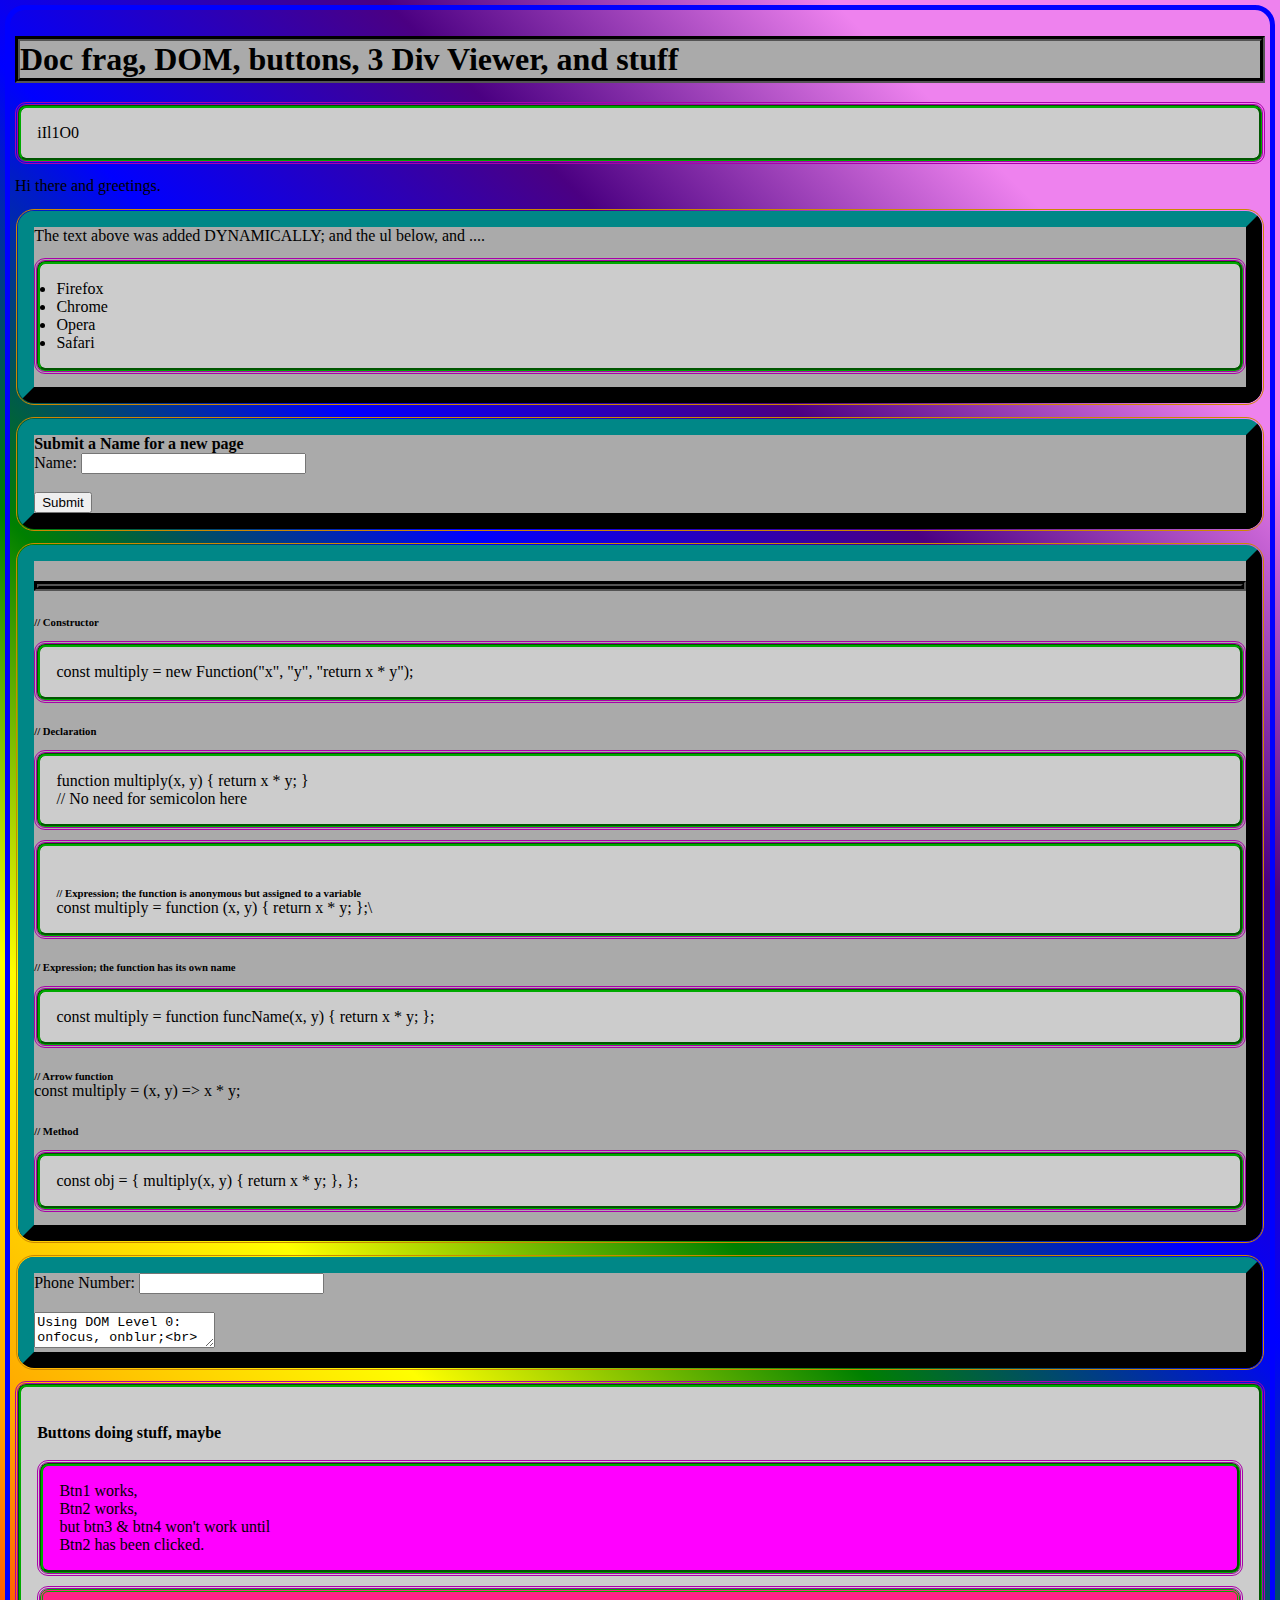
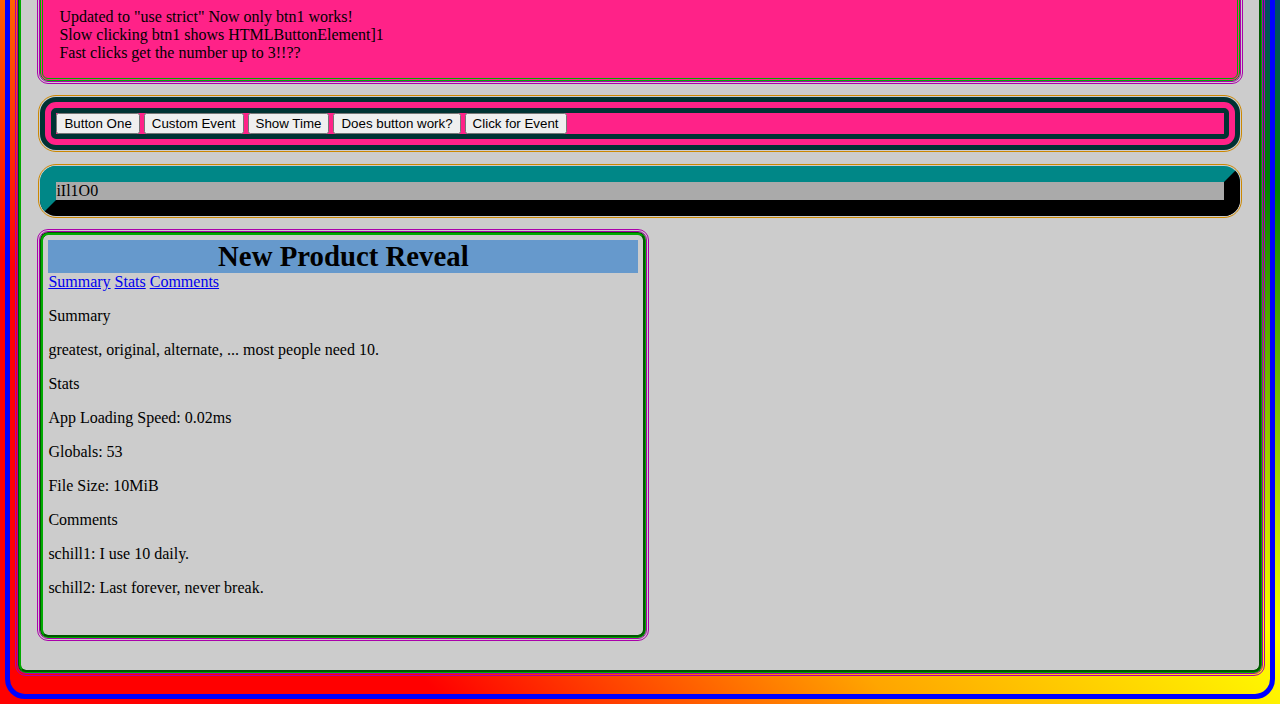
<file: projects/project2024july21/page24july21.html>
<!doctype html>
<html lang="en-US">
  <head>
    <meta charset="utf-8" />
    <!--  
    <meta name="viewport" content="width=device-width" />
    -->


    <title>Doc frag, DOM, Buttons, linked div viewer july24</title>
    <link href="style24july21.css" rel="stylesheet">
    
    <link rel="icon" type="image/x-icon" href="../../resources/images/SmileyFace.svg">


  </head>
  <body>
    <header>
    <div>
        <h1>Doc frag, DOM, buttons, 3 Div Viewer, and stuff</h1>
        <p class="p1">iIl1O0</p>
    </div>
    </header>

    <div id="div1" class="with_margin">
        The text above was added DYNAMICALLY; and the ul below, and ....
        <ul id="ul1" class="p1"></ul>
    </div>

    <div class="with_margin">
        <strong>Submit a Name for a new page</strong><br>
        <form id="newp" onsubmit="newpage();">
            Name: <input type="text" id="someName1"
            size="25"> <br> <br>
            <input type="submit" value="Submit">
        </form>
        <!--
        <script type="text/javascript" src="document_open.js"></script>-->
    </div>

    <div class="with_margin">
      
      <h2> </h2>
   <h6> // Constructor</h6>
   <p class="p1"> 
const multiply = new Function("x", "y", "return x * y");
</p>
<h6>// Declaration</h6>
<p class="p1">
function multiply(x, y) {
  return x * y;
} <br>// No need for semicolon here
</p>

<div class="p1">
<h6 >// Expression; the function is anonymous but assigned to a variable</h6>
const multiply = function (x, y) {
  return x * y;
};\
</div>

<h6>// Expression; the function has its own name</h6>
<p class="p1">
const multiply = function funcName(x, y) {
  return x * y;
};
</p>
<h6>// Arrow function</h6>
const multiply = (x, y) => x * y;

<h6>// Method</h6>
<p class="p1">
const obj = {
  multiply(x, y) {
    return x * y;
  },
};
</p>
    </div>
    

    <div class="with_margin">
      <form>
        Phone Number:
        <input type="text" id="phoneNum1">
        <span id="reminder1"></span><br><br>
        <textarea>Using DOM Level 0:  onfocus, onblur;<br>
          only supports 1 handler;<br>
          Better to use 
        </textarea>
      </form>
    </div>

    <div  class="p1">
<!--    Buttons doing stuff      *****        Buttons doing stuff      *****    -->  
      <h4>Buttons doing stuff, maybe</h4>
      <p class="p1 bg--magenta">
        Btn1 works,<br> 
        Btn2 works, <br>
        but btn3 & btn4 won't work until <br> 
        Btn2 has been clicked.
      </p>
      <p class="p1 alt_bg">
        Updated to "use strict"
        Now only btn1 works!<br>
        Slow clicking btn1 shows HTMLButtonElement]1<br>
        Fast clicks get the number up to 3!!??
      </p>
    <div class="with_margin alt_bg">
      <button id="btn1">
        Button One
      </button>
      <button id="btn2">
        Custom Event
      </button>
      <button id = "btn33">
        Show Time
      </button>
      <button id = "btn4">
        Does button work?
      </button>
      <button>
        Click for Event
      </button>
    </div>

    <div id="buttonsOutput" class="with_margin">
      iIl1O0
    </div>

    <div class="wrapper2 p1">
      <div class="header2">New Product Reveal</div>
      <div id="top_nav2" class="story_nav2">
        <a href="#sumdiv2" id="sumlink2">Summary</a>
        <a href="#statsdiv2" id="statslink2">Stats</a>
        <a href="#comdiv2" id="comlink2">Comments</a>
      </div>
      <div id="sumdiv2" class="spart2">
        <p>Summary</p>
        <p> greatest, original, alternate, ...  most people need 10. </p>
      </div>
      <div id="statsdiv2" class="spart2">
        <p>Stats</p>
        App Loading Speed:  0.02ms
        <p>Globals:  53</p>
        <p>File Size:  10MiB</p>
      </div>
      <div id="comdiv2" class="spart">
        <p>Comments</p>
        <p>schill1:  I use 10 daily.</p>
        <p>schill2:  Last forever, never break.</p>
      </div>
    </div>

    
  </div>
    
    <script src="script24july21.js"></script>
    
  </body>
</html>
</file>
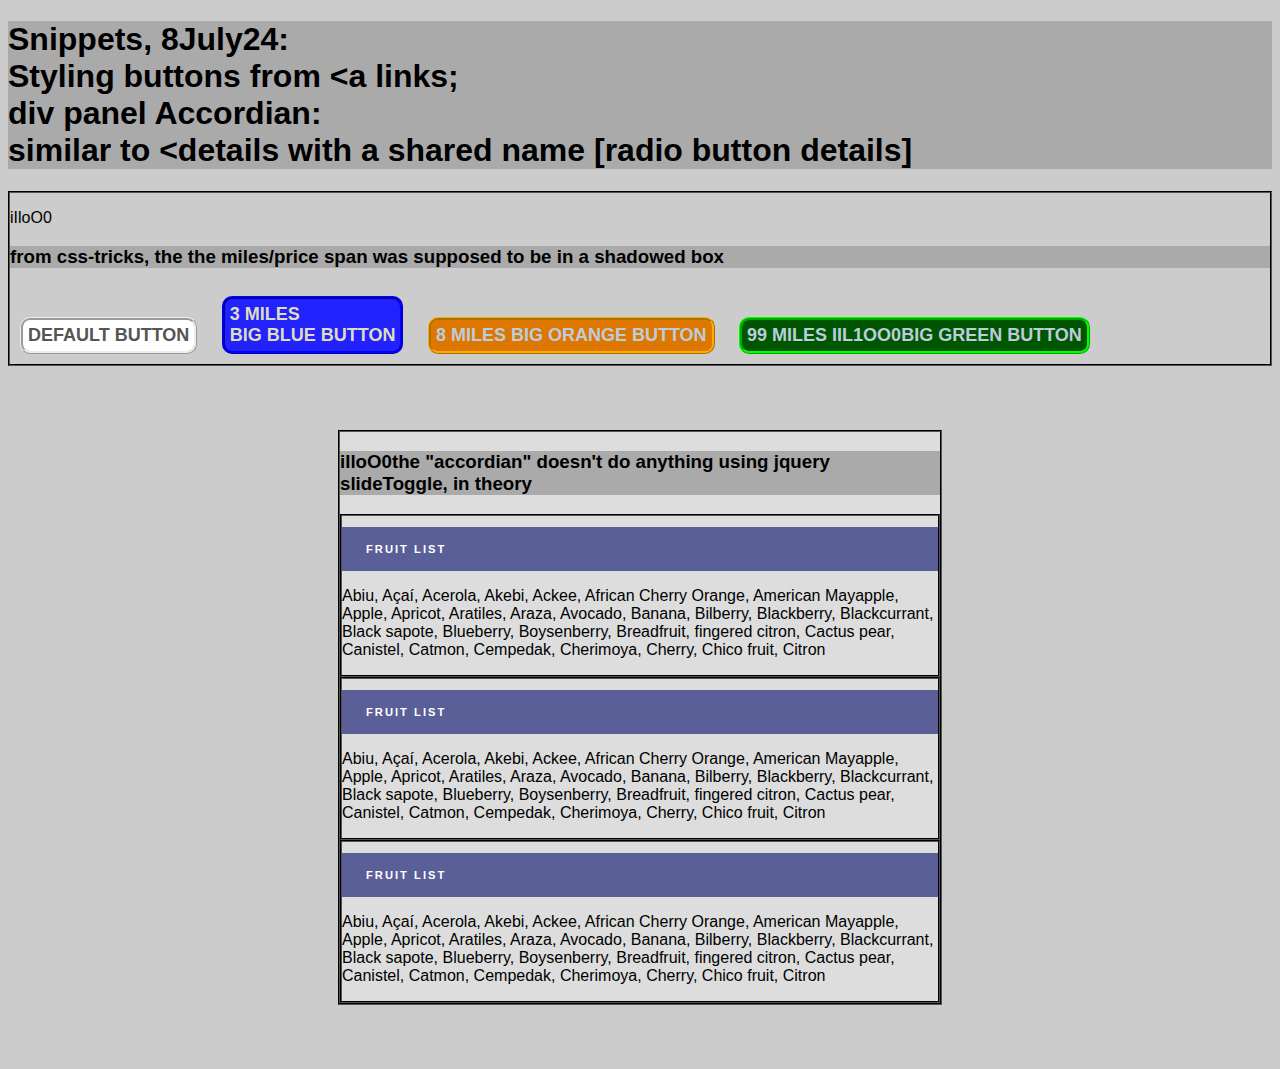
<file: projects/project2024july8/page8july24.html>
<!doctype html>
<html lang="en-US">
  <head>
    <meta charset="utf-8" />
    <meta name="viewport" content="width=device-width" />
    <title>today's online research and other studies page8july24</title>
    <link href="style8july24.css" rel="stylesheet">
  </head>
  <body>
    <header>
      <h1>Snippets, 8July24:<br> Styling buttons from &lt;a links; <br>div panel Accordian:  <br>
        similar to &lt;details with a shared name [radio button details] </h1>
    </header>
    <!--  <cite   css-tricks.com/bem  -->
    <div class="bem-css-link_button"  >
      <p>iIloO0</p>

      <h3>from css-tricks, the the miles/price span was supposed to be in a shadowed box</h3>
      <a href="#" class="btn">
        <span class="btn_text">Default Button</span>
      </a>

      <a href="#" class="btn btn--blue button--big">
        <span class="btn_miles">3 miles</span><br>
        <span class="btn_text">Big Blue Button</span>
      </a>

      <a href="#" class="btn btn--orange button--big">
        <span class="btn_miles">8 miles</span>
        <span class="btn_text">Big Orange Button</span>
      </a>

      <a href="#" class="btn btn--green button--big">
        <span class="btn_miles">99 miles</span>
        <span class="btn_text">iIl1oO0Big Green Button</span>
      </a>
    </div>

    <div class="accordian1">
      <h3>iIloO0the "accordian" doesn't do anything
        using jquery slideToggle, in theory
      </h3>
      <div class="accordian1__item">
        <h3 class="accordian1__title js-title">Fruit List</h3>
        <p class="accordian1__copy accordian1__copy--open js-copy">
        
    Abiu, Açaí, Acerola, Akebi, Ackee, African Cherry Orange, American Mayapple, Apple, Apricot, Aratiles, Araza, Avocado, Banana, Bilberry, Blackberry, Blackcurrant, Black sapote, Blueberry, Boysenberry, Breadfruit, fingered citron, Cactus pear, Canistel, Catmon, Cempedak, Cherimoya, Cherry, Chico fruit, Citron

        </p>
      </div>

      <div class="accordian1__item">
        <h3 class="accordian1__title js-title">Fruit List</h3>
        <p class="accordian1__copy js-copy">
        
    Abiu, Açaí, Acerola, Akebi, Ackee, African Cherry Orange, American Mayapple, Apple, Apricot, Aratiles, Araza, Avocado, Banana, Bilberry, Blackberry, Blackcurrant, Black sapote, Blueberry, Boysenberry, Breadfruit, fingered citron, Cactus pear, Canistel, Catmon, Cempedak, Cherimoya, Cherry, Chico fruit, Citron

        </p>
      </div>

      <div class="accordian1__item">
        <h3 class="accordian1__title js-title">Fruit List</h3>
        <p class="accordian1__copy js-copy">
        
    Abiu, Açaí, Acerola, Akebi, Ackee, African Cherry Orange, American Mayapple, Apple, Apricot, Aratiles, Araza, Avocado, Banana, Bilberry, Blackberry, Blackcurrant, Black sapote, Blueberry, Boysenberry, Breadfruit, fingered citron, Cactus pear, Canistel, Catmon, Cempedak, Cherimoya, Cherry, Chico fruit, Citron

        </p>
      </div>



    </div>




    <script src="script8july24.js"></script>
  </body>
</html>
</file>
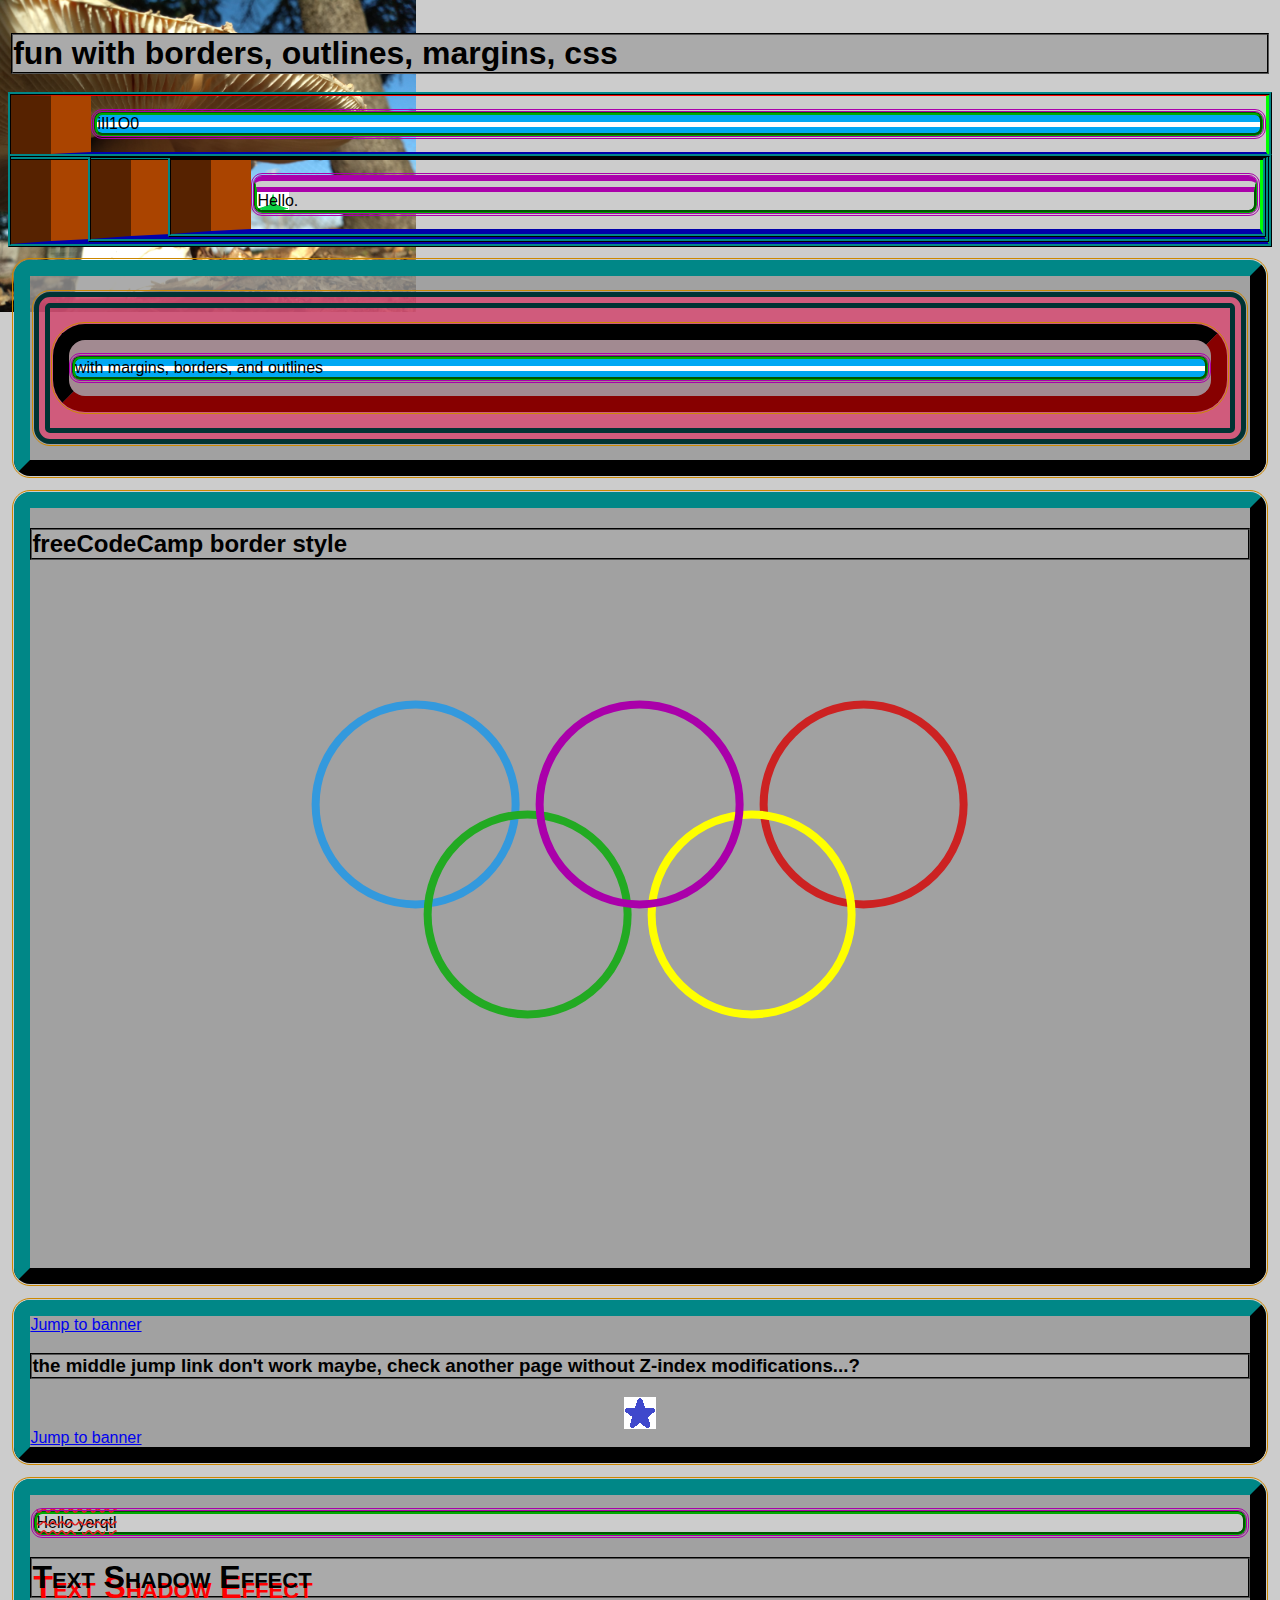
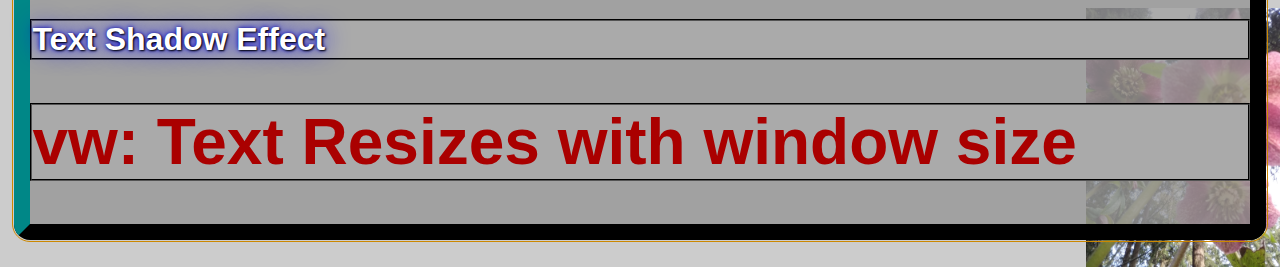
<file: projects/project2024july9/page24jul9.html>
<!doctype html>
<html lang="en-US">
  <head>
    <meta charset="utf-8" />
    <!--  
    <meta name="viewport" content="width=device-width" />
    -->
    <title>9JUL24  
        today's online research and other studies </title>
    <link href="style24july9.css" rel="stylesheet">
  </head>


  <body>
    <header>
        <h1 id ="banner">fun with borders, outlines, margins, css</h1>
    </header>
    <div class="div1">
        <p class="p1">iIl1O0</p>
    </div>
    <div  class="div1">
        <div class="div1">
            <div class="div1">
                <p class="p2">Hello.</p>
            </div>
        </div>
    </div>

    <div class="with_margin">
        <div class="with_margin alt_bg">
            <div class="with_margin dim_red">
                
                <p class="p1">with margins, borders,
                    and outlines
                </p>
            </div>
        </div>
    </div>

    <div class="with_margin">
    <h2>freeCodeCamp border style</h2>
    <section class="container2rows">
        <section class="top1">
            <div class="ring red1"></div>
            <div class="ring purple1"></div>
            <div class="ring blue1"></div>
        </section>
        <section class="bottom1">
            <div class="ring yellow1"></div>
            <div class="ring green1"></div>
        </section>
    </section>
    </div>
    <div class="with_margin">
        <a href="#banner">Jump to banner</a>
        <h3>the middle jump link don't work
            maybe, check another page without Z-index modifications...?
        </h3>
        <a href="#banner">
            <img src="../../resources/icons/Star32.png" alt="logo for jump to top link" style="width:2em;height:2em;"
            title="jump to top of page">
        </a>
        <a href="#banner">Jump to banner</a>
    </div>
    <div class="with_margin">
        <p class="strike3">Hello yerqtl</p>
        <h1 class="txt_shadow1">Text Shadow Effect</h1>
        <h1 class="txt_shadow2">Text Shadow Effect</h1>
        <h1 class="h1_vw">vw:  Text Resizes with window size </h1>
    </div>







    <script src="script24july9.js"></script>
  </body>
</html>
</file>
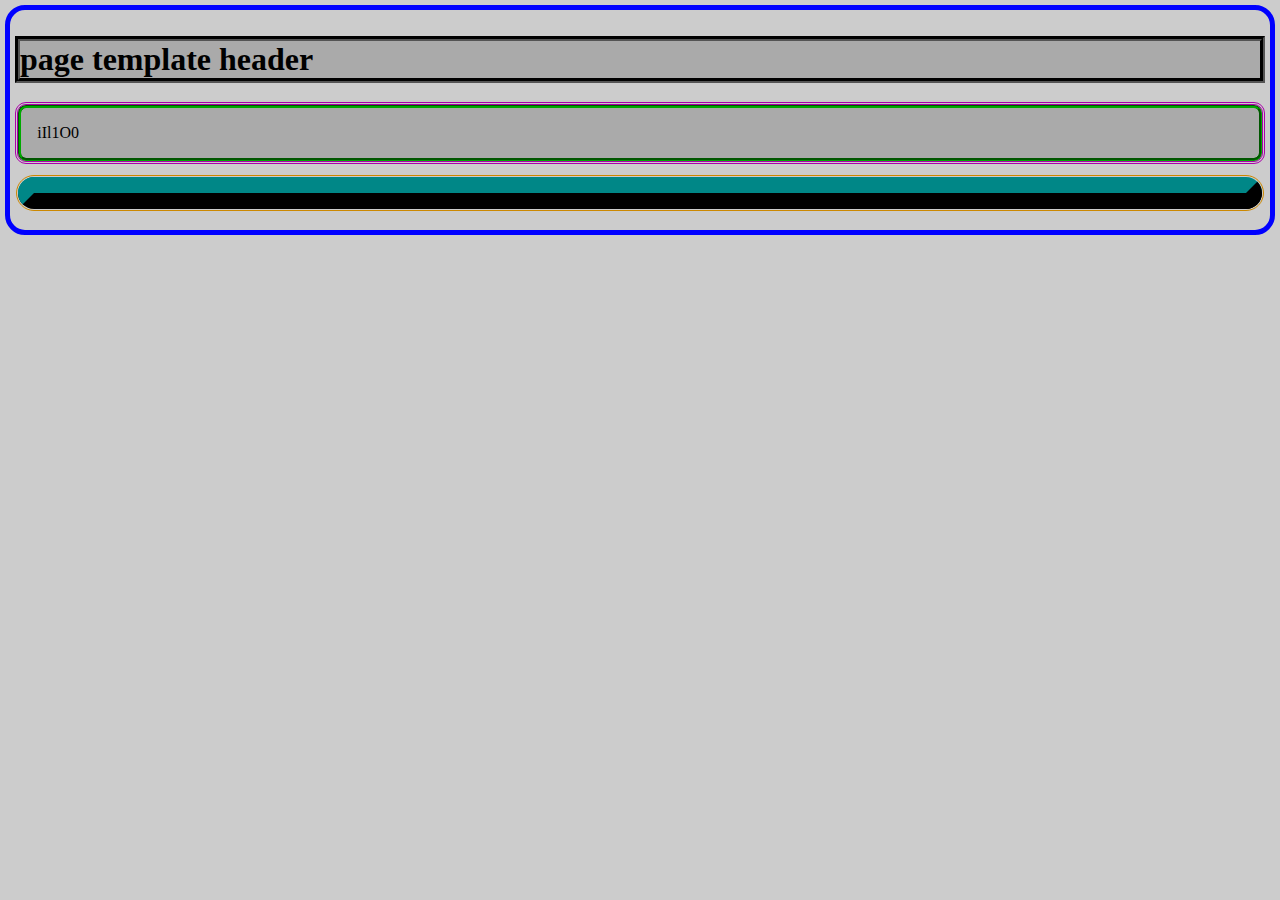
<file: projects/project_templates/page_template.html>
<!doctype html>
<html lang="en-US">
  <head>
    <meta charset="utf-8" />
    <!--  
    <meta name="viewport" content="width=device-width" />
    -->


    <title>2024
        a generic, almost blank, template; with a link to a style_template css file </title>
    <link href="style_template.css" rel="stylesheet">
    
    <link rel="icon" type="image/x-icon" href="../../resources/images/SmileyFace.svg">


  </head>
  <body>
    <header>
        <h1>page template header</h1>
        <p class="p1">iIl1O0</p>
    </header>

    <div class="with_margin">
    </div>

    <!--
    <script src="script_template.js"></script>
    -->
  </body>
</html>
</file>
<file: projects/project2024july12/style24jul12.css>
body{
    /*      */
    background-color: #ccc;
    font-family:Verdana, Tahoma, sans-serif
    
}

h1, h2, h3{
    /*      */
    font-family: Georgia, serif;
    background-color: #aaa;
    border: 2px groove black;
}


  div {
    /*
    border-top-width: thin;
    border-right-width: medium;
    border-bottom-width: thick;
    border-left-width: 5rem;
    border-top-style: double;
    border-right-style: inset;
    border-bottom-style: outset;
    border-left-style: groove;
    border-top-color: #f00;
    border-right-color: #0f0;
    border-bottom-color: #00f;
    border-left-color: #a40;
    outline-style: ridge;
    outline-color:  #033;
    */

    border-width: 10px 20px;
    border-style: double;
    border-color: #a50;
    outline: 10px double #066;
    margin: 5px 2px;
    padding: 2px 5px;
    
  }


p{
    /*lack of a margin, restricted left border layout; of the wide wood tone 3 stack div  */
    margin: 1rem;
    margin-left: .2rem;
    margin-right: .2rem;
    padding: 1em;
    background-color: #ccc;
    border: 3px groove #0a0;
    border-radius: .5rem;
    outline-style: double;
    outline-color:  #a0a;
}


.with_margin {
    margin: 1rem;
    margin-left: .2rem;
    margin-right: .2rem;
    border-width: 1rem;
    border-radius: 1rem;
    border-style: outset;
    border-color: #033;
    background-color: #aaa;
    outline-offset: .1rem;
    outline: .1rem solid #c80;
}

.alt_bg {
    background-color: #f28;
    border-style: double;
}

.dim_red {
    border-color: #300;
    border-radius: 2rem;
    border-style: inset;
}


.sofia1 {
    font-family: "Sofia", Verdana, sans-serif;
    font-size: 30px;
}

.star1 {
    font-size: 5rem;
    background-image: url(SmileyFace.svg);
    background-position: 0.5em;
    background-repeat: no-repeat;
    background-size: 1em;
    padding-inline-start: 2em;
}

.menu1 {
    font-size: 5rem;
    background-image: url(HamburgerIcon.svg);
    background-position: 0.5em;
    background-repeat: no-repeat;
    background-size: 1em;
    padding-inline-start: 2em;
}

.icons1 {
    font-size: 5rem;
}

.img1 {
    width: 100%;
    height: auto;
    opacity: 0.3;
}

.container1 {
    position: relative;
    max-width: 50%;
    margin: auto;
}

.topleft1 {
    position: absolute;
    top: 20%;
    left: 20%;
    font-size: 20px;
    padding: 15px;
}

.clipped {
    margin-bottom: 20px;
    /*
    clip-path: url(#cross2);
    */
    clip-path: circle(50%) ;
}

.clip-me {
    clip-path: inset(10px 20px 30px 40px);

    clip-path: polygon(50% 0, 100% 60%, 75% 100%, 25% 100%, 0% 60%, 10% 20%);
}


.red {
    color: #f00;
}
</file>
<file: projects/project2024july12/style24jul12A.css>
body{
    /*      */
    background-color: #ccc;
    font-family:Verdana, Tahoma, sans-serif
    
}

h1, h2, h3{
    /*      */
    background-color: #aaa;
    border: 2px groove black;
}

.div1 {
    border: 10px solid #044;
    outline: 6px ridge #440;
    outline-offset: 4px;
    margin: 1rem;
    padding: 1rem;
}

.div2 {
    width: 65%;
}

.img1 {
    clip-path: circle(30%);
}



html,
body {
  height: 100%;
  box-sizing: border-box;
  background: #eee;
}

.grid {
  width: 100%;
  height: 100%;
  display: flex;
  font: 1.4em monospace;
}

.row {
  display: flex;
  flex: 1 auto;
  flex-direction: row;
  flex-wrap: wrap;
}

.col {
  flex: 1 auto;
}

.cell {
  margin: 0.5em;
  padding: 0.5em;
  background-color: #fff;
  overflow: hidden;
  text-align: center;
  flex: 1;
}

.note {
  background: #fff3d4;
  padding: 1em;
  margin: 0.5em 0.5em 0;
  font: 1.2em sans-serif;
  text-align: left;
  white-space: nowrap;
}

.note + .row .cell {
  margin-top: 0;
}

.container {
  display: inline-block;
  border: 1px dotted grey;
  position: relative;
}

.container::before {
  content: "margin";
  position: absolute;
  top: 2px;
  left: 2px;
  font: italic 0.6em sans-serif;
}

.view-box {
  box-shadow:
    1rem 1rem 0 #efefef inset,
    -1rem -1rem 0 #efefef inset;
}

.container.view-box::after {
  content: "view-box";
  position: absolute;
  left: 1.1rem;
  top: 1.1rem;
  font: italic 0.6em sans-serif;
}

.cell span {
  display: block;
  margin-bottom: 0.5em;
}

/*  TODO:  Fix busted pink boxes.  */
p {
  font-family: sans-serif;
  background: #000;
  color: pink;
  margin: 2em;
  padding: 3em 1em;
  border: 1em solid pink;
  width: 6em;
}

.none {
  clip-path: none;
}
.svg {
  clip-path: url(#myPath);
}
.svg2 {
  clip-path: path(
    "M15,45 A30,30,0,0,1,75,45 A30,30,0,0,1,135,45 Q135,90,75,130 Q15,90,15,45 Z"
  );
}
.shape1 {
  clip-path: circle(25%);
}
.shape2 {
  clip-path: circle(25% at 25% 25%);
}
.shape3 {
  clip-path: fill-box circle(25% at 25% 25%);
}
.shape4 {
  clip-path: stroke-box circle(25% at 25% 25%);
}
.shape5 {
  clip-path: view-box circle(25% at 25% 25%);
}
.shape6 {
  clip-path: margin-box circle(25% at 25% 25%);
}
.shape7 {
  clip-path: border-box circle(25% at 25% 25%);
}
.shape8 {
  clip-path: padding-box circle(25% at 25% 25%);
}
.shape9 {
  clip-path: content-box circle(25% at 25% 25%);
}

.defs {
  width: 0;
  height: 0;
  margin: 0;
}

pre {
  margin-bottom: 0;
}

svg {
  margin: 1em;
  font-family: sans-serif;
  width: 192px;
  height: 192px;
}

svg rect {
  stroke: pink;
  stroke-width: 16px;
}

svg text {
  fill: pink;
  text-anchor: middle;
}

svg text.em {
  font-style: italic;
}

#clipped {
    margin-bottom: 20px;
    clip-path: url(#cross);
}

#clipPath {
    float:left;
}

.box2 {
    float: left;
    width: 33.%;
    padding: 50px;

}

.div4 {
    overflow: hidden;
}

/*  didn't fix float out of parent  
supposed to fix taller childeren floating out
*/
.clearfix::after {
    content: "";
    clear: both;
    display: table;
}

.center2 {
    display: flex;
    justify-content: center;
    height: 200px;
    border: 3px ridge #084;
}

.div5 {
    background: url(../../resources/images/SmileyFace.svg) repeat;
    border: 2px solid #000;
}

.transbox1 {
    margin: 30px;
    background-color: rgba(100, 150, 150, 0.6);
    border: 1px, solid #000;
    font-size: larger;
}

.transbox1 p {
    margin: 5%;
    font-weight: bold;
    color: #000;
}
</file>
<file: projects/project2024july12/style24jul14.css>
body{
    /*      */
    background-color: #ccc;
    font-family:Verdana, Tahoma, sans-serif;
    margin: 0;
    
}

h1, h2, h3{
    /*      */
    background-color: #aaa;
    border: 5px groove black;
}


  .div1 {
    border-top-width: .5rem;
    border-right-width: medium;
    border-bottom-width: thick;
    border-left-width: 5rem;
    border-top-style: double;
    border-right-style: inset;
    border-bottom-style: outset;
    border-left-style: groove;
    border-top-color: #f00;
    border-right-color: #0f0;
    border-bottom-color: #00f;
    border-left-color: #a40;
    outline-style: ridge;
    outline-color:  #033;
  }


.p1{
    /*lack of a margin, restricted left border layout; of the wide wood tone 3 stack div  */
    margin: 1rem;
    margin-left: .2rem;
    margin-right: .2rem;
    padding: 1em;
    background-color: #ccc;
    border: 3px groove #0a0;
    border-radius: .5rem;
    outline-style: double;
    outline-color:  #a0a;
}


.with_margin {
    margin: 1rem;
    margin-left: .2rem;
    margin-right: .2rem;
    border-width: 1rem;
    border-radius: 1rem;
    border-style: outset;
    border-color: #033;
    background-color: #aaa;
    outline-offset: .1rem;
    outline: .1rem solid #c80;
}

.alt_bg {
    background-color: #f28;
    border-style: double;
}

.dim_red {
    border-color: #300;
    border-radius: 2rem;
    border-style: inset;
}

/*    top nav   *****         top nav   *****     
*/

.nav {
    list-style-type: none;
    margin: 0;
    padding: 0;
    overflow: hidden;
    background-color: #333;
    /* ?only ONE STICKY allowed?
    must be another sticky in sidenav?
    position: sticky;
    */
    top: 0;
    /*
    width: 100%;
    */
}

.NavHli {
    /*for side-by-side blue underlined links
    display: inline;
*/
    float: left;
    border-right: 1px solid #cbb;
}

/*
.NavHli:last-child {
    border-right: none;
}
*/

.a1 {
    display:block;
    padding: 14px 16px;
    text-decoration: none;
    color: #ddd;
    text-align: center;
    /*
    background-color: #0dd;
    margin-bottom: 0rem;
    */
}

.a1:hover:not(.active) {
    background-color: #000;
}

.dropbtn,
.a2 {
    display: inline-block;
    color: #eee;
    text-align: center;
    padding: 14px 16px;
    text-decoration: none;
}

.a2:hover,
.dropdown:hover .dropbtn {
    background-color: #c00;
}

li.dropdown {
    display: inline-block;
}

.dropdown-content {
    display: none;
    position: absolute;
    background-color: #eee;
    min-width: 160px;
    box-shadow: 0px 8px 16px 0px rgba(0,0,0,0.2);
    z-index: 1;
}

.dropdown-content a {
    color: #000;
    padding: 12px 16px;
    text-decoration: none;
    display: block;
    text-align: left;
}

.dropdown-content a:hover {
    background-color: #ddd;
}


.dropdown:hover .dropdown-content {
    display: block;
}

.active {
    background-color: #0a7;
}

.clearfix::after {
    content: "";
    clear: both;
    display: table;
}

/*    sidenav   *****         sidenav   *****     
*/
ul.sidenav {
    list-style-type: none;
    margin: 0;
    padding: 0;
    width: 25%;
    background-color: #f1f1f1;
    position: fixed;
    height: 100%;
    overflow: auto;
  }
  
  ul.sidenav li a {
    display: block;
    color: #000;
    padding: 8px 16px;
    text-decoration: none;
  }
   
  ul.sidenav li a.active {
    background-color: #4CAF50;
    color: white;
  }
  
  ul.sidenav li a:hover:not(.active) {
    background-color: #555;
    color: white;
  }
  
  div.content {
    margin-left: 25%;
    padding: 1px 16px;
    height: 1000px;
  }
  
  @media screen and (max-width: 900px) {
    ul.sidenav {
      width: 100%;
      height: auto;
      position: relative;
    }
    
    ul.sidenav li a {
      float: left;
      padding: 15px;
    }
    
    div.content {margin-left: 0;}
  }
  
  @media screen and (max-width: 400px) {
    ul.sidenav li a {
      text-align: center;
      float: none;
    }
  }
</file>
<file: projects/project2024july12/style24july14A.css>
body{
    /*      */
    background-color: #ccc;
    font-family:Verdana, Tahoma, sans-serif;
    
}

h1, h2, h3{
    /*      */
    background-color: #aaa;
    border: 5px groove black;
}


  .div1 {
    border-top-width: thin;
    border-right-width: medium;
    border-bottom-width: thick;
    border-left-width: 5rem;
    border-top-style: double;
    border-right-style: inset;
    border-bottom-style: outset;
    border-left-style: groove;
    border-top-color: #f00;
    border-right-color: #0f0;
    border-bottom-color: #00f;
    border-left-color: #a40;
    outline-style: ridge;
    outline-color:  #033;
  }


.p1{
    /*lack of a margin, restricted left border layout; of the wide wood tone 3 stack div  */
    margin: 1rem;
    margin-left: .2rem;
    margin-right: .2rem;
    padding: 1em;
    background-color: #ccc;
    border: 3px groove #0a0;
    border-radius: .5rem;
    outline-style: double;
    outline-color:  #a0a;
}


.with_margin {
    margin: 1rem;
    margin-left: .2rem;
    margin-right: .2rem;
    border-width: 1rem;
    border-radius: 1rem;
    border-style: outset;
    border-color: #033;
    background-color: #aaa;
    outline-offset: .1rem;
    outline: .1rem solid #c80;
}

.alt_bg {
    background-color: #f28;
    border-style: double;
}

.dim_red {
    border-color: #300;
    border-radius: 2rem;
    border-style: inset;
}
/*   END of Template  ****      END of Template  ****   
*/

.dropbtn {
    background-color: #4a5;
    color: #eee;
    padding: 16px;
    font-size: 16px;
    border: none;
    cursor: pointer;
}

.dropdown {
    position: relative;
    display: inline-block;
}

.dropdown-content {
    /*  Display none hides the content until needed.  
        Anchored to parent*/
    display: none;
    position: absolute;
    background-color: #eee;
    min-width: 160px;
    box-shadow: 0px 8px 16px 0px rgba(0, 0, 0, 0.3);
    z-index: 1;
}

.dropdown-content a {
    color: #000;
    padding: 12px 16px;
    text-decoration: none;
    display: block;
    border: none;
    border-bottom: 2px solid #f00;
}

.dropdown:hover .dropdown-content {
    display: block;
}

.dropdown:hover .dropbtn {
    background-color: #384;
}

div.gallery {
    border: 1px solid #ccc;
    /*
    float: left;
    width: 180px;
    margin: 5px;
    */
}

div.gallery:hover {
    border: 1px solid #777;
}

div.gallery img {
    width: 100%;
    height: auto;
    border: none;
    border-bottom: 2px solid #f00;
}

div.desc {
    padding: 15px;
    text-align: center;
}

* {
    box-sizing: border-box;
}

.responsive {
    padding: 0 6px;
    float: left;
    width: 24.99%;
}

@media only screen and (max-width: 700px) {
  .responsive {
    width: 49.99999%;
    margin: 6px 0;
  }
}

@media only screen and (max-width: 500px) {
  .responsive {
    width: 100%;
  }
}

.clearfix:after {
    content: "";
    display: table;
    clear: both;
}

input[type=text] {
    width: 100%;
    padding: 12px;
    border-radius: 4px;
    border: 1px solid #ccc;
    background-color: #3b8;
    color: #eee;
    resize: vertical;
}

label {
    padding: 12px 12px 12px 0;
    display: inline-block;
}

.col-25 {
    float: left;
    width: 25%;
    margin-top: 6px;
}
.col-75 {
    float: left;
    width: 75%;
    margin-top: 6px;
}

/*  Clear floats  */
.row::after {
    content: "";
    display: table;
    clear: both;
}

@media screen and (max-width: 600px) {
    .col-25, .col-75, input[type=submit] {
        width: 100%;
        margin-top: 0;
    }
}
</file>
<file: projects/project2024july12/style24july19.css>
body{
    /*      */
    background-color: #ccc;
    font-family:Verdana, Tahoma, sans-serif;
    background-image: url("../../resources/images/flower3120x4160.jpg");
    border: 5px solid hsl(240deg, 100%, 50%);
    border-radius: 20px;
    
}

h1, h2, h3{
    /*      */
    background-color: #aaa;
    border: 5px groove black;
}


  .div1 {
    border-top-width: thin;
    border-right-width: medium;
    border-bottom-width: thick;
    border-left-width: 5rem;
    border-top-style: double;
    border-right-style: inset;
    border-bottom-style: outset;
    border-left-style: groove;
    border-top-color: #f00;
    border-right-color: #0f0;
    border-bottom-color: #00f;
    border-left-color: #a40;
    outline-style: ridge;
    outline-color:  #033;
  }


.p1{
    /*lack of a margin, restricted left border layout; of the wide wood tone 3 stack div  */
    margin: 1rem;
    margin-left: .2rem;
    margin-right: .2rem;
    padding: 1em;
    background-color: #ccc;
    border: 3px groove #0a0;
    border-radius: .5rem;
    outline-style: double;
    outline-color:  #a0a;
}



.bg--barberRW {
    background-image: repeating-linear-gradient(45deg, #bb0 0px, #bb0 10px,
     #b00 10px, #b00 20px);
}


.--blue {
    color: #00f;
}

.bg--blue {
    background-color: #00f;
}


.--yellow {
    color: #ff0;
}

.bg--yellow {
    background-color: #ff0;
}


.--red {
    color: #f00;
}

.bg--red {
    background-color: #f00;
}

.--cyan {
    color: #0ff;
}

.bg--cyan {
    background-color: #0ff;
}


.--green {
    color: #0f0;
}

.bg--green {
    background-color: #0f0;
}

.--magenta {
    color: #f0f;
}

.bg--magenta {
    background-color: #f0f;
}


.--dk_green {
    color: #060;
}

.bg--dk_green {
    background-color: #060;
}


.bg--rainbow{

    background-image: linear-gradient(45deg, red, red, orange, yellow, green, blue, 
    indigo, violet, violet);
}



.with_margin {
    margin: 1rem;
    margin-left: .2rem;
    margin-right: .2rem;
    border-width: 1rem;
    border-radius: 1rem;
    border-style: outset;
    border-color: #033;
    background-color: #aaa;
    outline-offset: .1rem;
    outline: .1rem solid #c80;
}

.alt_bg {
    background-color: #f28;
    border-style: double;
}

.dim_red {
    border-color: #300;
    border-radius: 2rem;
    border-style: inset;
}



/*   END of Template   ****     END of Template   ****     END of Template   ****     END of Template   ****     END of Template   ****     END of Template   ****  */




#grid1 {
    height:400px;
    display: grid;
    grid-template-columns: auto auto auto auto;
    gap: 10px;
    background-color: #2196F3;
    padding: 10px;
    grid: 100px / auto auto auto;
  }

  
  #grid1 div {
    background-color: rgba(255, 255, 255, 0.8);
    text-align: center;
    padding: 20px 0;
    font-size: 30px;
  }

#twoColGrid {
    display: grid;
    grid-template-columns: 0.1fr 0.9fr;
}



.notecard {
    display: grid;
    width: 95%;
    height: 250px;
    grid-template-areas: 
    "topCol topCol .."
    "... mainCol mainCol"
    "sideCol mainCol mainCol";
    grid-template-columns: 0.2fr 0.1fr 0.7fr;
    grid-template-rows: 50px 1fr 25px;
    
}

.header1 {
    grid-area: topCol;
    background-color: hsl(30deg, 100%, 50%);
}

.article1 {
    grid-area: mainCol;
    background-color: hsl(60deg, 100%, 50%);
}


.footer1 {
    grid-area: sideCol;
    background-color: hsl(120deg, 100%, 50%);
}
</file>
<file: projects/project2024july12/styleSnippets2024.css>
body{
    /*      */
    background-color: #ccc;
    font-family:Verdana, Tahoma, sans-serif;
    
}

h1, h2, h3{
    /*      */
    background-color: #aaa;
    border: 5px groove black;
}


  .div1 {
    border-top-width: thin;
    border-right-width: medium;
    border-bottom-width: thick;
    border-left-width: 5rem;
    border-top-style: double;
    border-right-style: inset;
    border-bottom-style: outset;
    border-left-style: groove;
    border-top-color: #f00;
    border-right-color: #0f0;
    border-bottom-color: #00f;
    border-left-color: #a40;
    outline-style: ridge;
    outline-color:  #033;
  }


.p1{
    /*lack of a margin, restricted left border layout; of the wide wood tone 3 stack div  */
    margin: 1rem;
    margin-left: .2rem;
    margin-right: .2rem;
    padding: 1em;
    background-color: #ccc;
    border: 3px groove #0a0;
    border-radius: .5rem;
    outline-style: double;
    outline-color:  #a0a;
}


.with_margin {
    margin: 1rem;
    margin-left: .2rem;
    margin-right: .2rem;
    border-width: 1rem;
    border-radius: 1rem;
    border-style: outset;
    border-color: #033;
    background-color: #aaa;
    outline-offset: .1rem;
    outline: .1rem solid #c80;
}

.alt_bg {
    background-color: #f28;
    border-style: double;
}

.dim_red {
    border-color: #300;
    border-radius: 2rem;
    border-style: inset;
}


.loader {
    border: 16px solid #eee;
    border-radius: 50%;
    border-top: 16px solid #00f;
    border-bottom: 16px solid #f00;
    border-left: 16px solid #ff0;
    border-right: 16px solid #0f0;
    width: 120px;
    height: 120px;
    animation: linear 20s infinite spin;
    background-image: linear-gradient(45deg, red, orange, yellow, green, blue, 
    indigo, violet);
}


@keyframes spin {
    from {
        transform: rotate(0deg);
    } to {
        transform: rotate(360deg);
    }
}

/*
@keyframes spin {
    0% { transform: rotate(0deg);}
    100% { transform: rotate(360%);}
}
*/

.container {
    /*
    min-width: 250px;
    */
    width: 32%;
    float: left;

}

.window {
    overflow: hidden;
    background-color: #69d;
    display: flex;
    justify-content: center;
    height: 150px;
}

.sun {
    background-color: #ff0;
    border-radius: 50%;
    height: 150px;
    aspect-ratio: 1 / 1;
    animation: 10s linear 0s infinite alternate sun-rise;
}

@keyframes sun-rise {
    from {
        transform: translateY(145px);
    } to {
        transform: translateY(0);
    }
}


.clearfix:after {
    content: "";
    display: table;
    clear: both;
}

.badge {
    background-color: #f00;
    color: #ddd;
    padding: 4px 18px;
    text-align: center;
    border-radius: 5px;
}

.--blue {
    color: #00f;
}

.bg--blue {
    background-color: #00f;
}


.--yellow {
    color: #ff0;
}

.bg--yellow {
    background-color: #ff0;
}


.--red {
    color: #f00;
}

.bg--red {
    background-color: #f00;
}

.--cyan {
    color: #0ff;
}

.bg--cyan {
    background-color: #0ff;
}

.--magenta {
    color: #f0f;
}

.bg--magenta {
    background-color: #f0f;
}


.--dk_green {
    color: #060;
}

.bg--dk_green {
    background-color: #060;
}



.bg--rainbow{

    background-image: linear-gradient(45deg, red, red, orange, yellow, green, blue, 
    indigo, violet, violet);
}

.margin0 {
    margin: 0;
}

.--large {
    font-size: 50px;
}


.btn1 {
    border: none;
    color: #fff;
    padding: 14px 28px;
    cursor: pointer;
}

.success {background-color: #0a7;}

.success:hover {background-image: linear-gradient(0deg, #0a7, #4eb, #0a7);}

.info {background-image: repeating-linear-gradient(45deg, #660 0px, #660 10px,
     #f00 10px, #f00 20px);}

.info:hover {
    background-image: radial-gradient(red 33%, green 17%, blue 50%);
}



.menu3 {
    background-color: #bb0;
    background-image: url(HamburgerIcon.svg);
    background-position: center;
    background-repeat: no-repeat;
    background-size: 55%;
}

.menu3:hover {
    transform: scale(1.2, 0.8);
}

/*  hover before active  */
.menu3:hover:active {
    transform: translateY(15%);
}

.menu4 {
    padding: 1px 14px 1px 14px;
}

.menu4:hover {
    
    background-color: #060;

}

.menu4:hover rect {
    fill: #f00;
}

/*
button:hover rect.burgerBar2 {
    fill: #aa6;
}


.burger img {
    display: block;
    margin: auto;
    width: 90%;
}
    */

input[type=checkbox] {
    accent-color: hsl(0, 100%, 50%);
}

input[type=radio] {
    accent-color: hsl(180, 100%, 50%);
}

input[type=range] {
    accent-color: hsl(240, 100%, 50%);
}

progress {
    accent-color: hsl(270, 100%, 50%);
}

#colDIV {
    height:300px;
    background-color:#FFFFFF;
    column-count:3;
    column-rule: 4px double hsl(300, 100%, 50%);
    column-gap: 10px;
  }

.span3 {
    column-span: all;
}
</file>
<file: projects/project2024july21/style24july21.css>
body{
    /*      */
    background-color: #ccc;
    margin: 5px;
    padding: 5px;
    font-family:Verdana, Tahoma, serif;
    border: 5px solid hsl(240deg, 100%, 50%);
    border-radius: 20px;
    
    background-image: linear-gradient(45deg, red, red, orange, yellow, green, blue, 
    indigo, violet, violet);
}

h1, h2, h3{
    /*      */
    background-color: #aaa;
    border: 5px groove black;
}

  .div1 {
    border-top-width: thin;
    border-right-width: medium;
    border-bottom-width: thick;
    border-left-width: 5rem;
    border-top-style: double;
    border-right-style: inset;
    border-bottom-style: outset;
    border-left-style: groove;
    border-top-color: #f00;
    border-right-color: #0f0;
    border-bottom-color: #00f;
    border-left-color: #a40;
    outline-style: ridge;
    outline-color:  #033;
  }


.p1{
    /*lack of a margin, restricted left border layout; of the wide wood tone 3 stack div  */
    margin: 1rem;
    margin-left: .2rem;
    margin-right: .2rem;
    padding: 1em;
    background-color: #ccc;
    border: 3px groove #0a0;
    border-radius: .5rem;
    outline-style: double;
    outline-color:  #a0a;
}

.bg--barberRW {
    background-image: repeating-linear-gradient(45deg, #bb0 0px, #bb0 10px,
     #b00 10px, #b00 20px);
}


.--blue {
    color: #00f;
}

.bg--blue {
    background-color: #00f;
}


.--yellow {
    color: #ff0;
}

.bg--yellow {
    background-color: #ff0;
}


.--red {
    color: #f00;
}

.bg--red {
    background-color: #f00;
}

.--cyan {
    color: #0ff;
}

.bg--cyan {
    background-color: #0ff;
}


.--green {
    color: #0f0;
}

.bg--green {
    background-color: #0f0;
}

.--magenta {
    color: #f0f;
}

.bg--magenta {
    background-color: #f0f;
}


.--dk_green {
    color: #060;
}

.bg--dk_green {
    background-color: #060;
}


.bg--rainbow{

    background-image: linear-gradient(45deg, red, red, orange, yellow, green, blue, 
    indigo, violet, violet);
}



.with_margin {
    margin: 1rem;
    margin-left: .2rem;
    margin-right: .2rem;
    border-width: 1rem;
    border-radius: 1rem;
    border-style: outset;
    border-color: #033;
    background-color: #aaa;
    outline-offset: .1rem;
    outline: .1rem solid #c80;
}

.alt_bg {
    background-color: #f28;
    border-style: double;
}

.dim_red {
    border-color: #300;
    border-radius: 2rem;
    border-style: inset;
}

/*   END of Template   ****     END of Template   ****     END of Template   ****     END of Template   ****     END of Template   ****     END of Template   ****  */



.clearfix:after {
    content: "";
    display: table;
    clear: both;
}

h6 {
    margin-bottom: 0;
    padding-bottom: 0;
}

h6 p {
    margin-top: 0;
    padding-top: 0;
}


#colDIV {
    height:300px;
    background-color:#FFFFFF;
    column-count:2;
    column-rule: 4px double hsl(300, 100%, 50%);
    column-gap: 10px;
  }

.span3 {
    column-span: all;
}



#grid1 {
    height:auto;
    display: grid;
    grid-template-columns: auto auto;
    gap: 10px;
    background-color: #2196F3;
    padding: 10px;
    grid: 100px / auto;
  }

  
  #grid1 div {
    background-color: rgba(200, 55, 255, 0.4);
    width: 50%;
  }




  /*  Viewer with 3 items   */
  .wrapper2 {
    width: 590px;
    height: 390px;
    padding: 5px;
    overflow: scroll;
    font-size: 1rem;
  }

  .header2 {
    font-weight: bold;
    font-size: 1.8rem;
    background-color: #69c;
    text-align: center;
  }

  .top_nav2 {
    margin: 0 0 10px 0;
    padding: 2px;
    background-color: #ddd;
    word-spacing: 20px; text-align: center;
  }

  .spart {
    margin-bottom: 10px;
  }
</file>
<file: projects/project2024july8/style8july24.css>
body{
    /*      */
    background-color: #ccc;
    font-family:Verdana, Tahoma, sans-serif
}

h1, h2, h3{
    /*      */
    background-color: #aaa;
}


div{
    border: 2px groove black

}

/* 

p{

}

ul{

}

.logo {

}

   End of site-wide    */

/*  Block  */
.btn{
    text-decoration: none;
    background-color: #fff;
    color: #555;
    border-radius: 10px;
    border-style: ridge;
    display: inline-block;
    margin: 10px;
    font-size: 18px;
    text-transform: uppercase;
    font-weight: 600;
    padding: 5px;
}

/*  Dbl Underscore for child Element  */
.btn__miles {
    /*background-color: #eee;*/
    background-color: #eee;
    background-color: #333;
    opacity: .4;
    padding-left: 12px;
    padding-right: 12px;
    /*  realign button text padding  
    margin-right: -10px;*/
    font-weight: 600;
    border-radius: 5px;
}

    .btn__text {
        padding: 0 10px;
        border-radius: 5px;
    }

    .btn--big{
        font-size: 28px;
        padding: 10px;
        font-weight: 400;
    }

    .btn--blue{
        border-color: #00f;
        color: #ddb;
        background-color: #22f;
    }

    .btn--orange {
        background-color: #d70;
        border-color: #fa0;
        color: #bcd;
    }

    .btn--green {
        background-color: #050;
        border-color: #0f0;
        color: #bcd;
    }

    .accordian1 {
        max-width: 600px;
        margin: 4rem auto;
        width: 90%;
        background: #ddd;
    }
    .accordian1__title{
        font-size: 0.7rem;
        text-transform: uppercase;
        letter-spacing: 2px;
        padding: 1rem 1.5rem;
        background: #5B5F97;
        color: white;
        cursor: pointer;
        transition: .3s ease;
      }
      .accordion__title:hover {
        background: #484b77;
      }
      .accordion__copy {
        display: none;
        padding: 1rem 1.5rem 2rem 1.5rem;
        color: gray;
        line-height: 1.6;
        font-size: 14px;
        font-weight: 500;
      }
      .accordion__copy--open {
        display: block;
      }
      
      /* swap to div
      body {
        background: #222;
      }
        */
</file>
<file: projects/project2024july9/style24july9.css>
/*
16px == 1 em; is the default normal text size.


body{ 
    /*      *//*
    background-color: #ccc;
    font-family:Verdana, Tahoma, sans-serif
}

h1, h2, h3{
    /*      *//*
    background-color: #aaa;
}


div{
    border: 2px groove black
}

*/


body{
    /*      */
    font-size: 100%;
    
    background-color: #ccc;
    background-image: url(../../resources/images/shroom4160x3120.jpg), url(../../resources/images/flowers1944x2592.jpg);
    background-position: left top, right bottom;
    background-repeat: no-repeat, no-repeat;
    background-origin: padding-box, border-box;
    background-size: 416px 312px, 194px 259px;
    font-family:Verdana, Tahoma, sans-serif;
    padding: .2rem;
    /*
    white-space: pre-wrap;
    */
    }

h1, h2, h3{
    /*      */
    background-color: #aaa;
    border: 2px groove black;
}

.h1_vw {
    font-size: 5vw;
    color: #a00;
}



@media all and (max-width: 900px){
    body{
        padding: 0px;
    }
}

img {
    display: block;
    margin: 0 auto;
    margin-top: 1rem;
  }

  .div1 {
    border-top-width: thin;
    border-right-width: medium;
    border-bottom-width: thick;
    border-left-width: 5rem;
    border-top-style: double;
    border-right-style: inset;
    border-bottom-style: outset;
    border-left-style: groove;
    border-top-color: #f00;
    border-right-color: #0f0;
    border-bottom-color: #00f;
    border-left-color: #a40;
    outline-style: ridge;
    outline-color:  #033;
  }


p{
    /*lack of margin restricted left border  */
    margin: 1rem;
    margin-left: .2rem;
    margin-right: .2rem;
    background-color: #ccc;
    border: 3px groove #0a0;
    border-radius: .5rem;
    outline-style: double;
    outline-color:  #a0a;
}

.p1 {
    background-image: url("../../resources/icons/BluMinus.png");
}

.p2 {
    background-image: url("../../resources/icons/Cross32.png");
    background-repeat: no-repeat;

    border-block-start: 1rem double #a0a;
}


.with_margin {
    margin: 1rem;
    margin-left: .2rem;
    margin-right: .2rem;
    border-width: 1rem;
    border-radius: 1rem;
    border-style: outset;
    border-color: #033;
    background-color: rgba(150, 150, 150, .8);
    outline-offset: .1rem;
    outline: .1rem solid #c80;
}

.alt_bg {
    background-color: rgba(255,22,88,0.5);
    border-style: double;
}

.dim_red {
    border-color: #300;
    border-radius: 2rem;
    border-style: inset;
}



.ring {
    height: 12rem;
    width: 12rem;
    border: 0.5rem solid;
    border-radius: 50%;
    margin: 1rem;
}


.container2rows {
    display: flex;
    align-items: center;
    justify-content: center;
    transform:rotate(90deg);
}

.bottom1 {
    position: relative;
    right: 8.125rem;
}

@media screen and (max-width:900px) {
    .ring {
        width: 5rem;
        height: 5rem;
    }

    .bottom1 {
        right: 4rem;
    }
} 

.blue1 {
    color: #39d;
}

.purple1 {
    color: #a0a;
    position: relative;
    z-index: 1000;
}

.red1 {
    color: #c22;
}

.yellow1 {
    color: #ff0;
}

.green1 {
    color: #2a2;
}

.strike3 {
    text-decoration: wavy overline line-through underline;
    text-decoration-color: #d22;
}

.txt_shadow1 {
    text-shadow: 1px 10px red;
    font-variant: small-caps;
}

.txt_shadow2 {
    color: #fff;
    text-shadow: 1px 1px 2px black, 
    0 0 25px #00f, 0 0 5px #00b;
}
</file>
<file: projects/project_templates/style_template.css>
body{
    /*      */
    background-color: #ccc;
    margin: 5px;
    padding: 5px;
    font-family:Verdana, Tahoma, serif;
    border: 5px solid hsl(240deg, 100%, 50%);
    border-radius: 20px;
}

h1, h2, h3{
    /*      */
    background-color: #aaa;
    border: 5px groove black;
}


  .div1 {
    border-top-width: thin;
    border-right-width: medium;
    border-bottom-width: thick;
    border-left-width: 5rem;
    border-top-style: double;
    border-right-style: inset;
    border-bottom-style: outset;
    border-left-style: groove;
    border-top-color: #f00;
    border-right-color: #0f0;
    border-bottom-color: #00f;
    border-left-color: #a40;
    outline-style: ridge;
    outline-color:  #033;
  }


.p1{
    /*lack of a margin, restricted left border layout; of the wide wood tone 3 stack div  */
    margin: 1rem;
    margin-left: .2rem;
    margin-right: .2rem;
    padding: 1em;
    background-color: #aaa;
    color: #000;
    border: 3px groove #0a0;
    border-radius: .5rem;
    outline-style: double;
    outline-color:  #a0a;
}

.bg--barberRW {
    background-image: repeating-linear-gradient(45deg, #bb0 0px, #bb0 10px,
     #b00 10px, #b00 20px);
}


.--blue {
    color: #00f;
}

.bg--blue {
    background-color: #00f;
}


.--yellow {
    color: #ff0;
}

.bg--yellow {
    background-color: #ff0;
}


.--red {
    color: #f00;
}

.bg--red {
    background-color: #f00;
}

.--cyan {
    color: #0ff;
}

.bg--cyan {
    background-color: #0ff;
}


.--green {
    color: #0f0;
}

.bg--green {
    background-color: #0f0;
}

.--magenta {
    color: #f0f;
}

.bg--magenta {
    background-color: #f0f;
}


.--dk_green {
    color: #060;
}

.bg--dk_green {
    background-color: #060;
}


.bg--rainbow{

    background-image: linear-gradient(45deg, red, red, orange, yellow, green, blue, 
    indigo, violet, violet);
}



.with_margin {
    margin: 1rem;
    margin-left: .2rem;
    margin-right: .2rem;
    border-width: 1rem;
    border-radius: 1rem;
    border-style: outset;
    border-color: #033;
    background-color: #aaa;
    outline-offset: .1rem;
    outline: .1rem solid #c80;
}

.alt_bg {
    background-color: #f28;
    border-style: double;
}

.dim_red {
    border-color: #300;
    border-radius: 2rem;
    border-style: inset;
}



.clearfix:after {
    content: "";
    display: table;
    clear: both;
}

/*   END of Template   ****     END of Template   ****     END of Template   ****     END of Template   ****     END of Template   ****     END of Template   ****  */

.p2 {
    backdrop-filter: hue-rotate(180deg);
    text-shadow: 2px 2px hsl(240deg, 100%, 50%);
}
</file>
